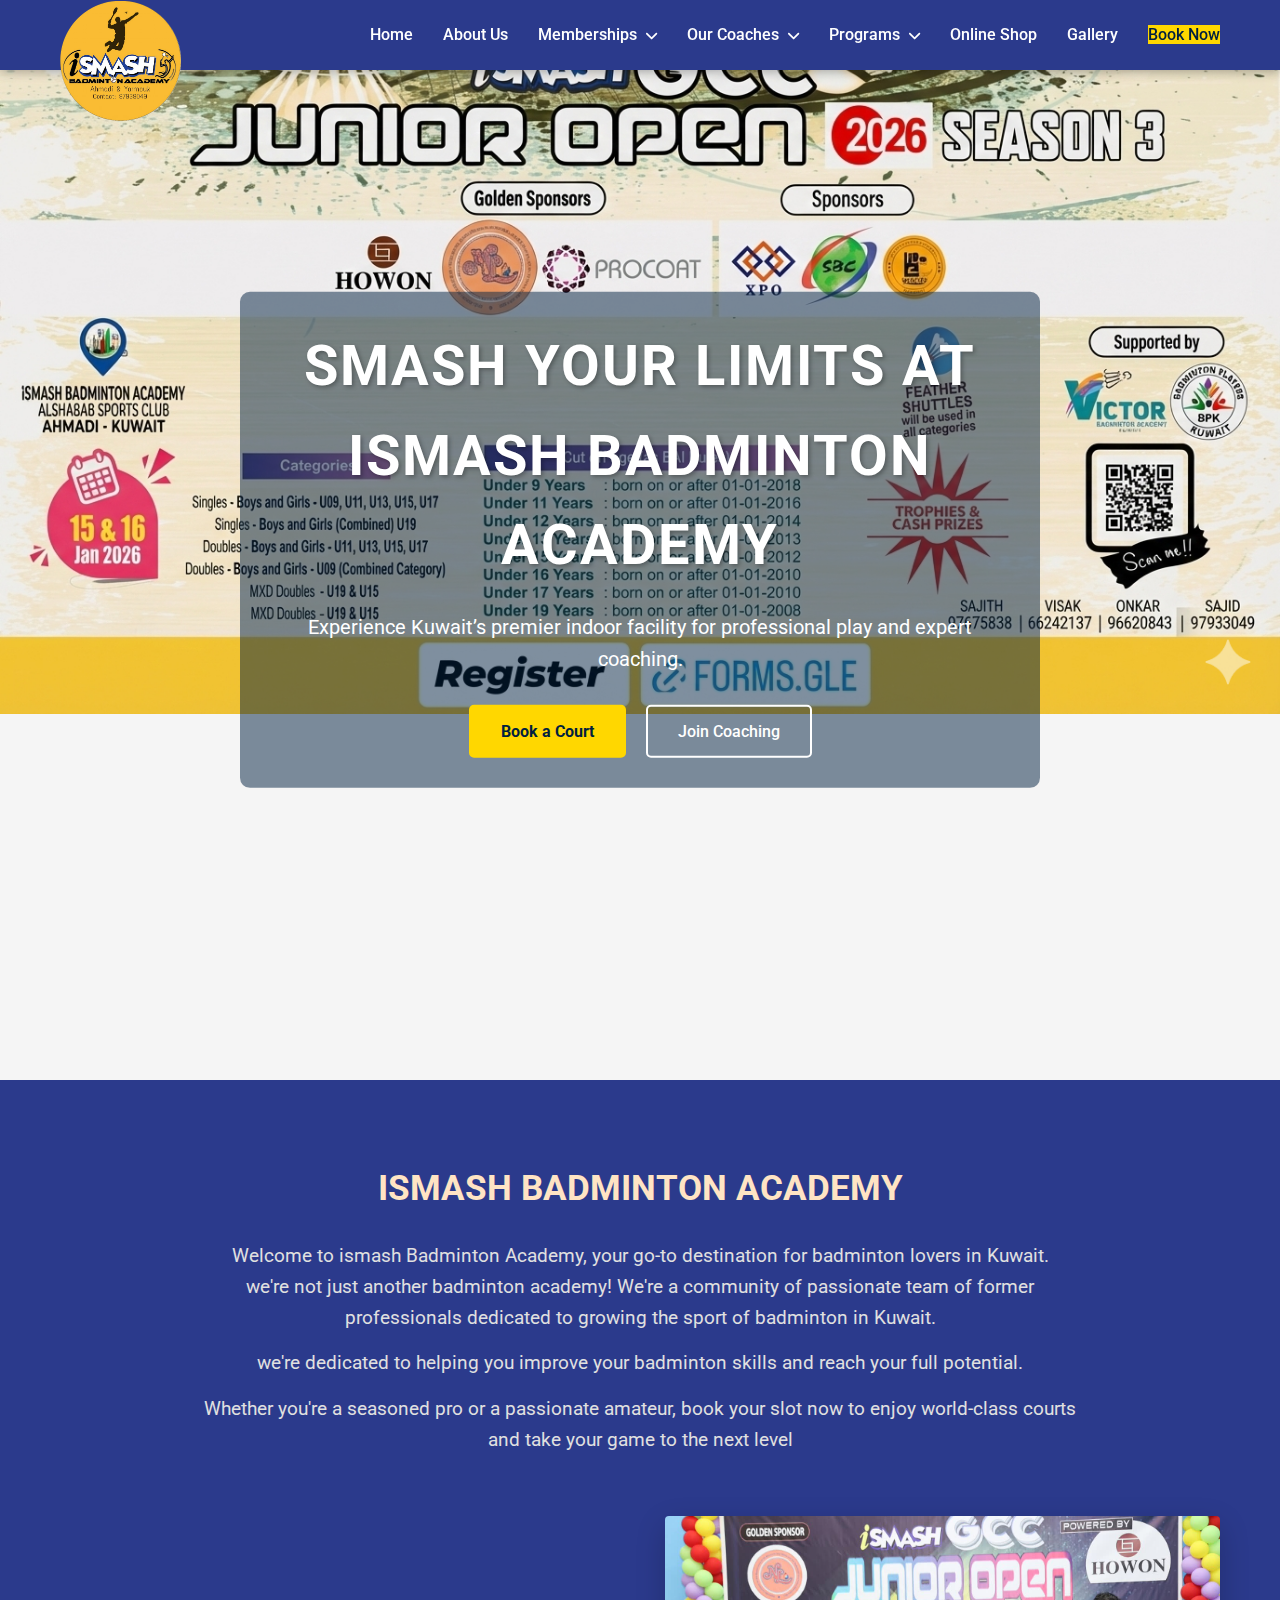
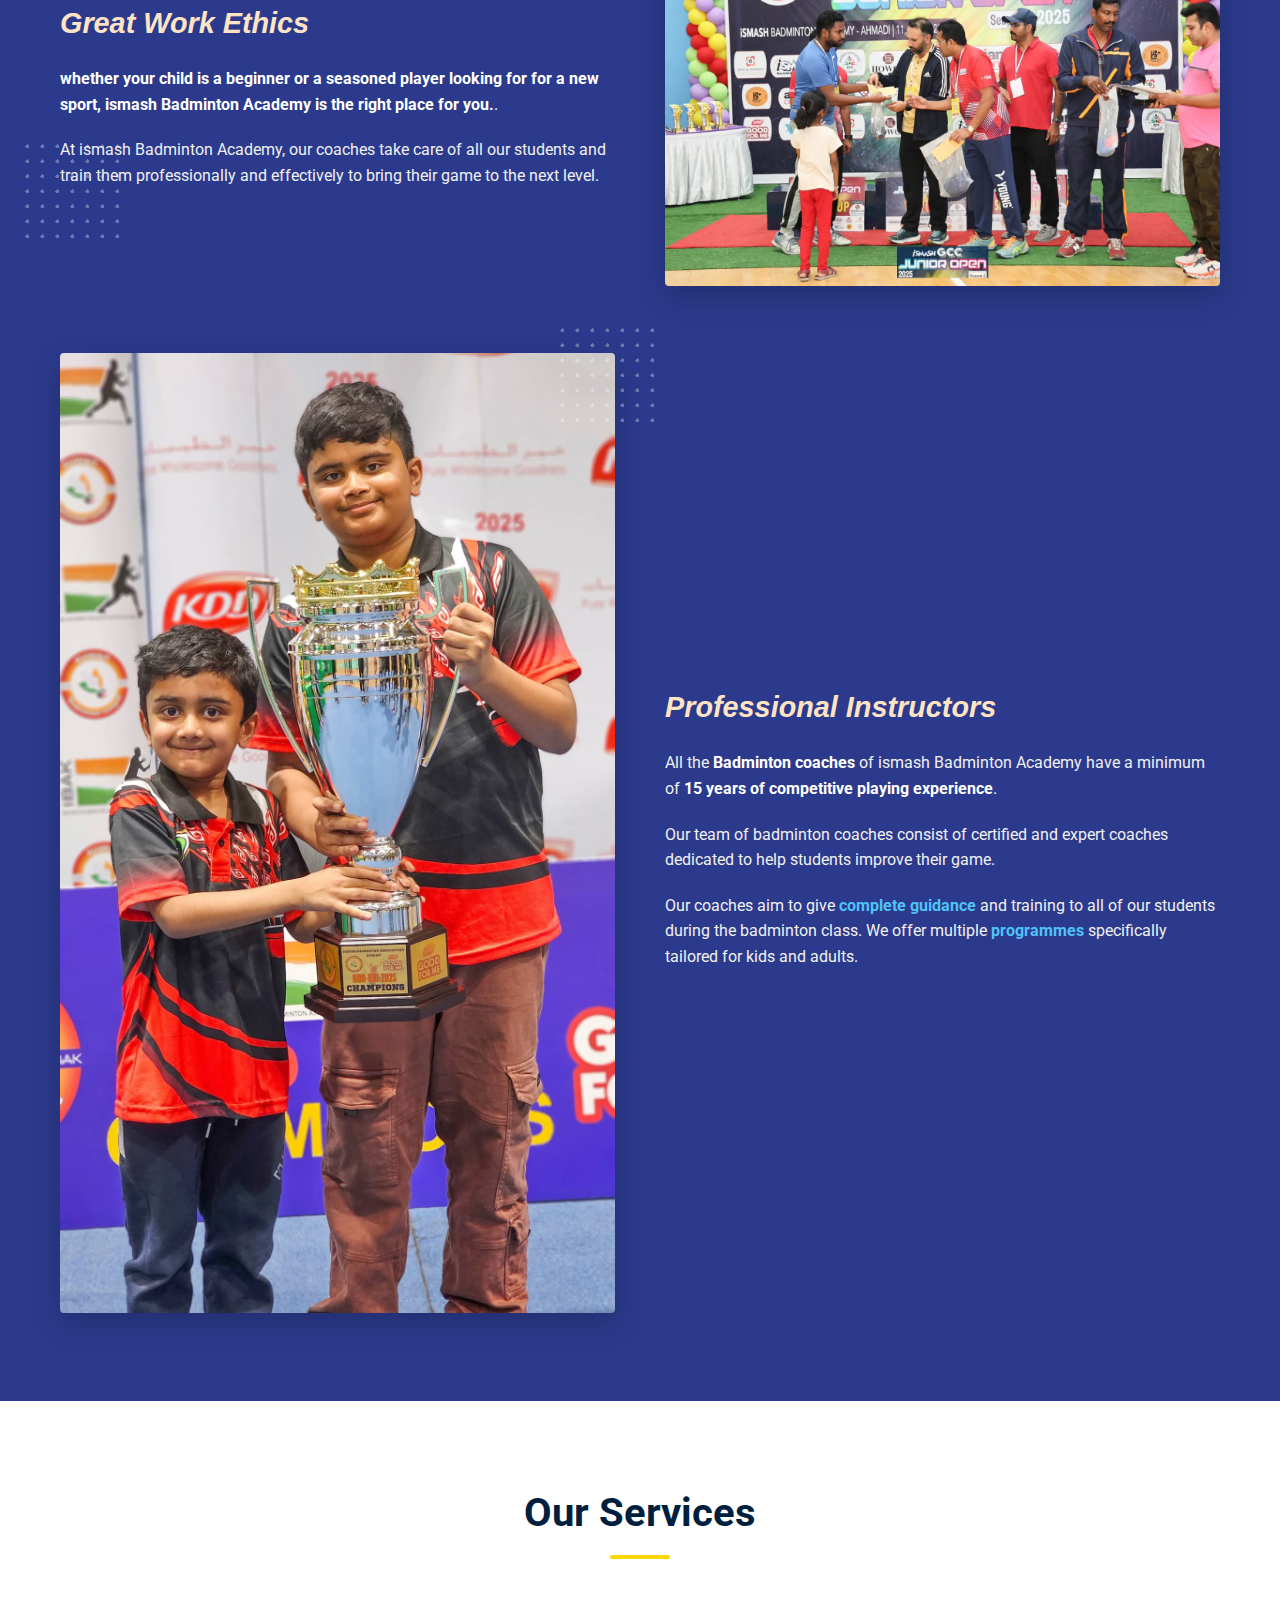
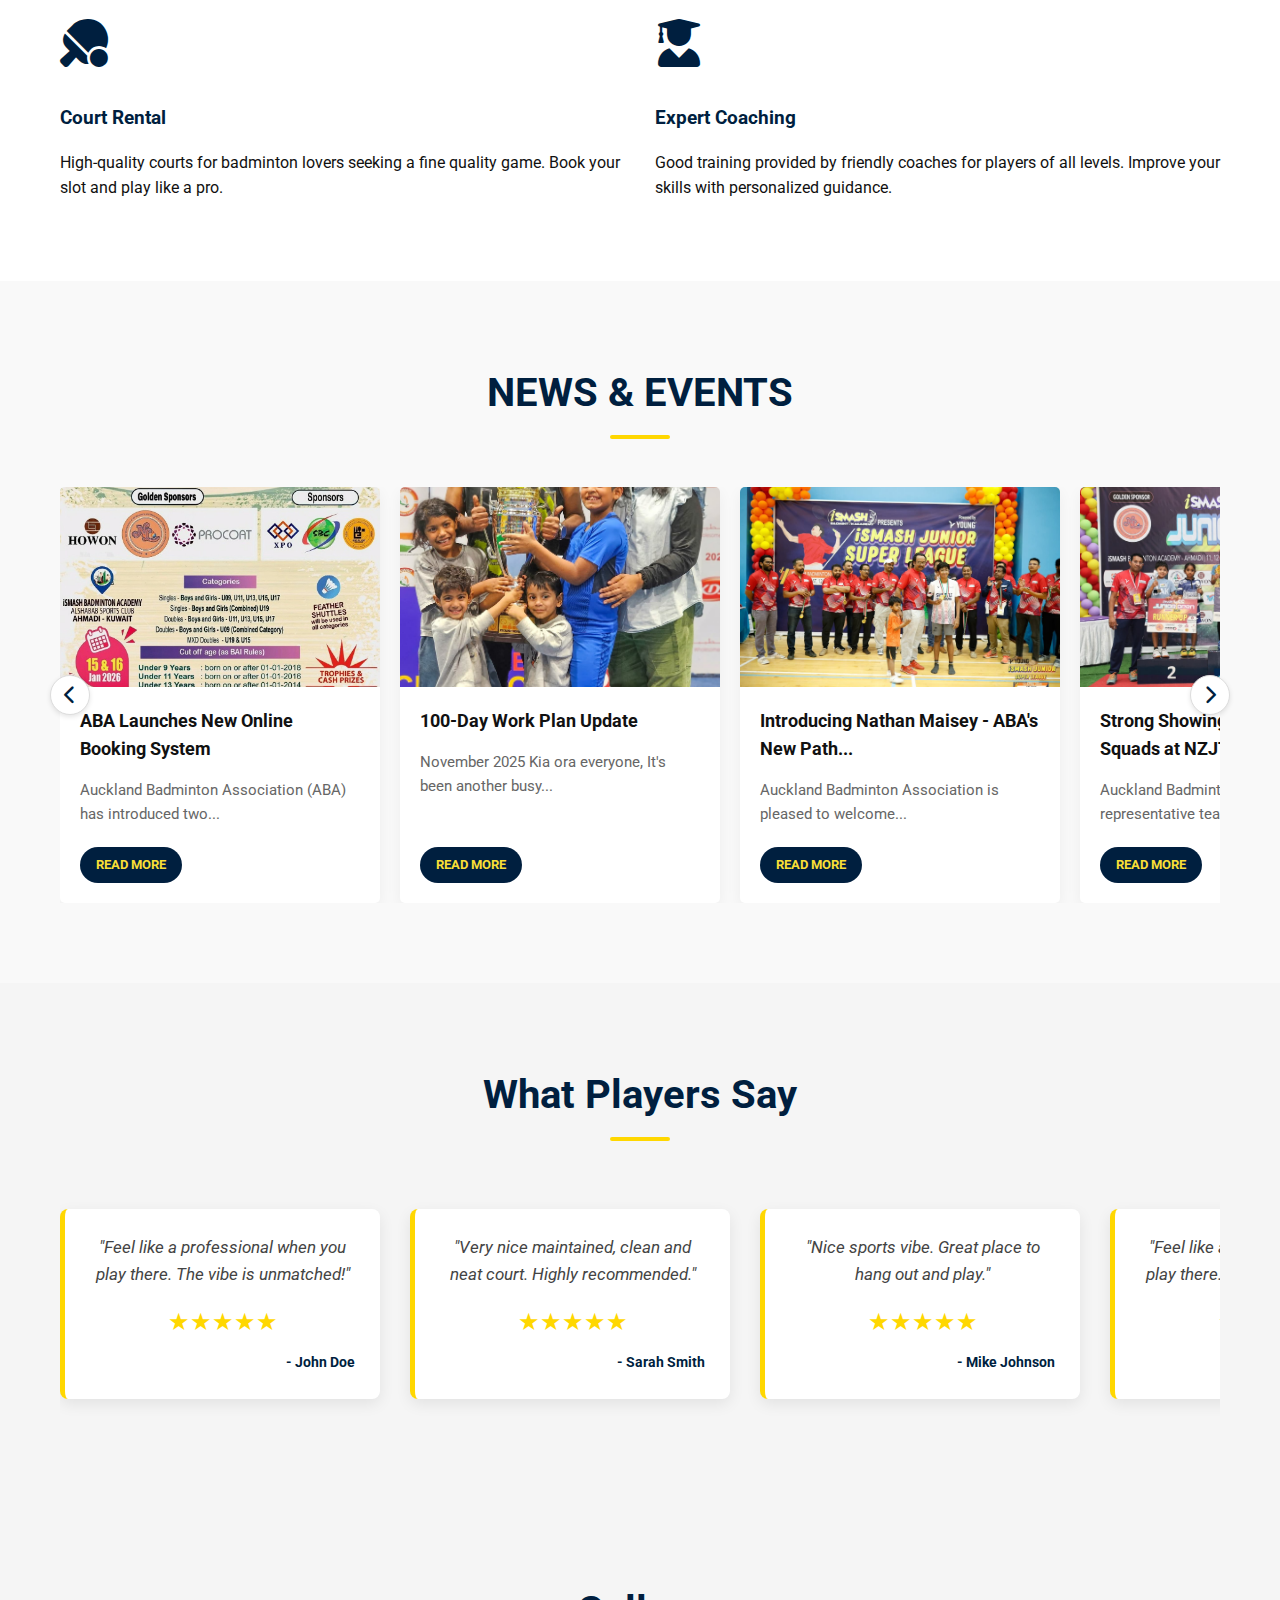
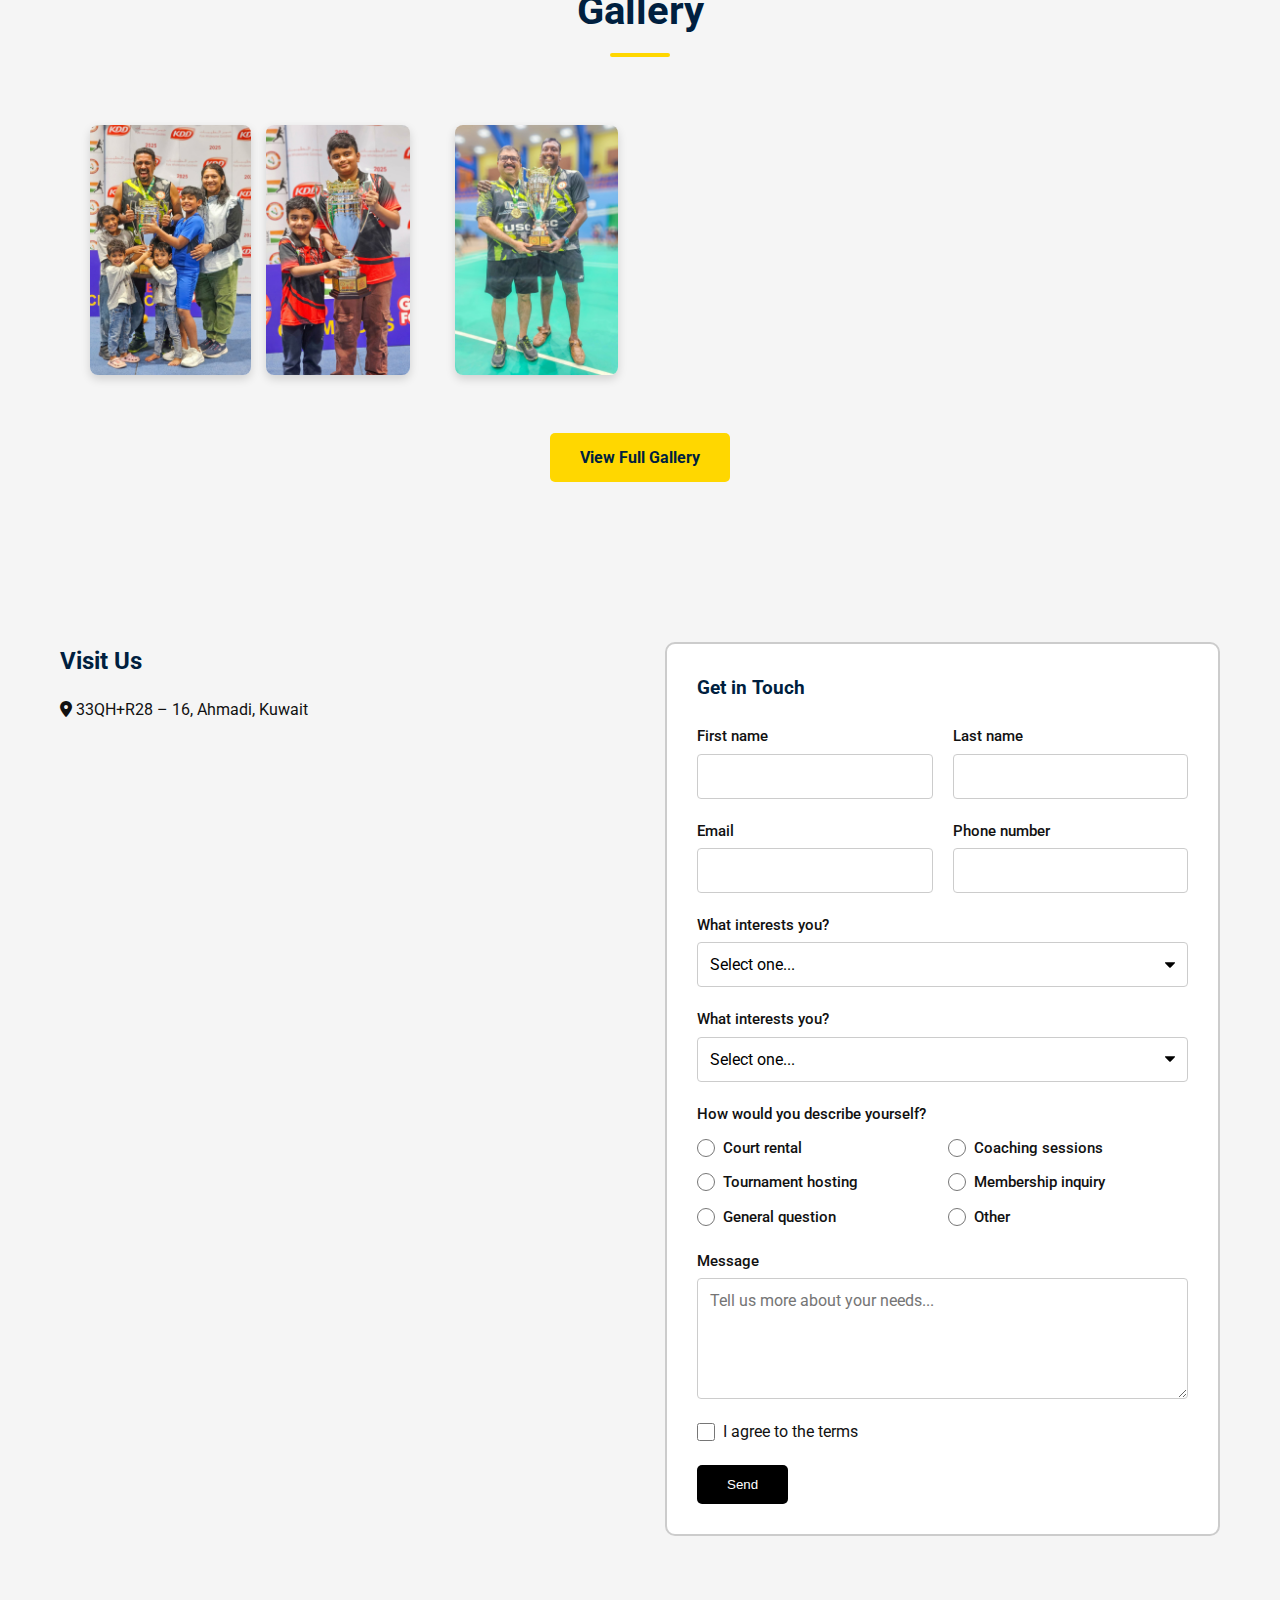
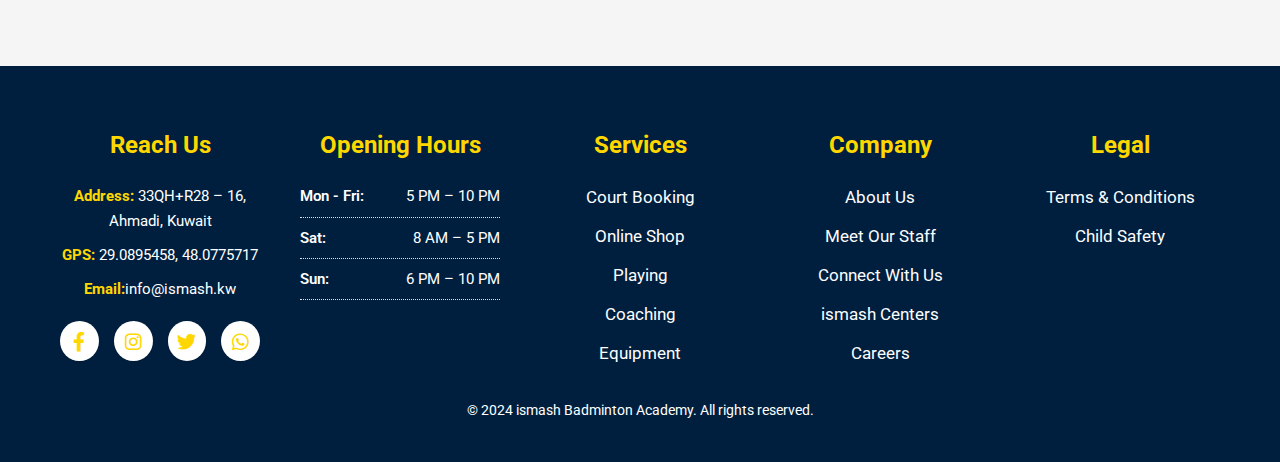
<file: index.html>
<!DOCTYPE html>
<html lang="en">

<head>
    <meta charset="UTF-8">
    <meta name="viewport" content="width=device-width, initial-scale=1.0">
    <meta name="description"
        content="Experience Kuwait’s premier indoor facility for professional play and expert coaching at ismash Badminton Academy.">
    <title>ismash Badminton Academy | Ahmadi, Kuwait</title>
    <link rel="stylesheet" href="styles/styles.css">
    <link rel="preconnect" href="https://fonts.googleapis.com">
    <link rel="preconnect" href="https://fonts.gstatic.com" crossorigin>
    <link href="https://fonts.googleapis.com/css2?family=Roboto:wght@400;500;700&display=swap" rel="stylesheet">
    <link rel="stylesheet" href="https://cdnjs.cloudflare.com/ajax/libs/font-awesome/6.0.0/css/all.min.css"
        integrity="sha512-9usAa10IRO0HhonpyAIVpjrylPvoDwiPUiKdWk5t3PyolY1cOd4DSE0Ga+ri4AuTroPR5aQvXU9xC6qOPnzFeg=="
        crossorigin="anonymous" referrerpolicy="no-referrer" />
</head>

<body>

    <!-- Navigation -->
    <nav class="navbar">
        <div class="container nav-container">
            <a href="#" class="logo">
                <img src="assets/logo/logo.png" alt="ismash Logo" height="50">
            </a>
            <div class="menu-toggle" id="mobile-menu">
                <span class="bar"></span>
                <span class="bar"></span>
                <span class="bar"></span>
            </div>
            <ul class="nav-menu">
                <li><a href="#home" class="nav-link">Home</a></li>
                <li><a href="#about Us" class="nav-link">About Us</a></li>
                <li class="dropdown">
                    <a href="#memberships" class="nav-link">Memberships <i class="fa-solid fa-chevron-down"></i></a>
                    <ul class="dropdown-menu">
                        <li><a href="#">Court Hire</a></li>
                        <li><a href="#">Juniors</a></li>
                        <li><a href="#">Seniors</a></li>
                        <li><a href="#">Masters</a></li>
                        <li><a href="#">Veterans</a></li>
                        <li><a href="#">Super-veterans</a></li>
                    </ul>
                </li>
                <li class="dropdown">
                    <a href="#our coaches" class="nav-link">Our Coaches <i class="fa-solid fa-chevron-down"></i></a>
                    <ul class="dropdown-menu">
                        <li><a href="#">Find a Coach</a></li>
                        <li><a href="#">Coach Education</a></li>
                        <li><a href="#">Join our Coaching team</a></li>
                    </ul>
                </li>
                <li class="dropdown">
                    <a href="#programs" class="nav-link">Programs <i class="fa-solid fa-chevron-down"></i></a>
                    <ul class="dropdown-menu">
                        <li><a href="#">Beginners Programmes</a></li>
                        <li><a href="#">Junior Programme</a></li>
                        <li><a href="#">Senior Programme</a></li>
                        <li><a href="#">Holiday Programme</a></li>
                        <li><a href="#">After School Programme</a></li>
                        <li><a href="#">Group Coaching</a></li>
                        <li><a href="#">Learn to play</a></li>
                    </ul>
                </li>
                <li><a href="#online shop" class="nav-link">Online Shop</a></li>
                <li><a href="gallery.html" class="nav-link">Gallery</a></li>
                <li><a href="#contact" class="nav-link btn-primary">Book Now</a></li>
            </ul>
        </div>
    </nav>

    <!-- Hero Section -->
    <header id="home" class="hero">
        <div class="hero-slider">
            <img src="assets/hero_images/hero_image1.png" class="slide active" alt="Badminton Court 1">
            <img src="assets/hero_images/hero_image2.png" class="slide" alt="Badminton Court 2">
            <img src="assets/hero_images/hero_image3.png" class="slide" alt="Badminton Court 3">
            <img src="assets/hero_images/hero_image4.jpg" class="slide" alt="Badminton Court 4">
            <img src="assets/hero_images/hero_image5.jpg" class="slide" alt="Badminton Court 5">
            <img src="assets/hero_images/hero_image6.jpg" class="slide" alt="Badminton Court 6">
        </div>
        <div class="hero-content">
            <h1>Smash Your Limits at ismash Badminton Academy</h1>
            <p>Experience Kuwait’s premier indoor facility for professional play and expert coaching.</p>
            <div class="hero-buttons">
                <a href="#contact" class="btn btn-action">Book a Court</a>
                <a href="#services" class="btn btn-outline">Join Coaching</a>
            </div>
        </div>
    </header>

    <!-- About Section -->
    <section id="about" class="section about-section-redesign">
        <div class="container">
            <div class="about-header-centered">
                <h1>ISMASH BADMINTON ACADEMY</h1>
                <p>Welcome to ismash Badminton Academy, your go-to destination for badminton lovers in Kuwait. <br>
                    we're not just another badminton academy! We're a community of passionate team of former
                    professionals dedicated to growing the sport of badminton in Kuwait.</p>
                <p>we're dedicated to helping you improve your badminton skills and reach your full potential.</p>
                <p>Whether you're a seasoned pro or a passionate amateur, book your slot now to enjoy world-class courts
                    and take your game to the next level</p>
            </div>

            <!-- Feature 1: Text Left, Image Right -->
            <div class="about-feature-row">
                <div class="about-feature-text">
                    <h3>Great Work Ethics</h3>
                    <p><strong>whether your child is a beginner or a seasoned player looking for for a new
                            sport, ismash Badminton Academy is the right place for you.</strong>.</p>
                    <p>At ismash Badminton Academy, our coaches take care of all our students and train them
                        professionally and effectively to bring their game to the next level.</p>
                    <div class="dots-decoration dots-left"></div>
                </div>
                <div class="about-feature-image">
                    <img src="assets/body_image/FB_IMG_1766795195356.jpg" alt="Training Session">
                </div>
            </div>

            <!-- Feature 2: Image Left, Text Right -->
            <div class="about-feature-row reverse-row">
                <div class="about-feature-text">
                    <h3>Professional Instructors</h3>
                    <p>All the <strong>Badminton coaches</strong> of ismash Badminton Academy have a minimum of
                        <strong>15 years of competitive playing experience</strong>.
                    </p>
                    <p>Our team of badminton coaches consist of certified and expert coaches dedicated to help students
                        improve their game.</p>
                    <p>Our coaches aim to give <span class="highlight-blue">complete guidance</span> and training to all
                        of our students during the badminton class. We offer multiple <span
                            class="highlight-blue">programmes</span> specifically tailored for kids and adults.</p>
                </div>
                <div class="about-feature-image">
                    <img src="assets/gallery/FB_IMG_1766794800564.jpg" alt="Professional Instructors">
                    <div class="dots-decoration dots-right"></div>
                </div>
            </div>
        </div>
    </section>

    <!-- Services Section -->
    <section id="services" class="section services-section">
        <div class="container">
            <h2 class="section-title">Our Services</h2>
            <div class="services-grid">
                <div class="service-card">
                    <div class="icon-box">
                        <i class="fa-solid fa-table-tennis-paddle-ball"></i>
                    </div>
                    <h3>Court Rental</h3>
                    <p>High-quality courts for badminton lovers seeking a fine quality game. Book your slot and play
                        like a pro.</p>
                </div>
                <div class="service-card">
                    <div class="icon-box">
                        <i class="fa-solid fa-user-graduate"></i>
                    </div>
                    <h3>Expert Coaching</h3>
                    <p>Good training provided by friendly coaches for players of all levels. Improve your skills with
                        personalized guidance.</p>
                </div>
            </div>
        </div>
    </section>

    <!-- News & Events Section -->
    <section id="news" class="section news-section">
        <div class="container">
            <h2 class="section-title">NEWS & EVENTS</h2>
            <div class="news-slider-wrapper">
                <button class="slider-arrow left-arrow" id="news-prev"><i class="fa-solid fa-chevron-left"></i></button>
                <div class="news-slider-container">
                    <div class="news-slider" id="news-track">
                        <!-- News Card 1 -->
                        <div class="news-card">
                            <div class="news-image">
                                <img src="assets/gallery/Screenshot_20251226-221202.jpg" alt="News Image 1">
                            </div>
                            <div class="news-content">
                                <h3>ABA Launches New Online Booking System</h3>
                                <p>Auckland Badminton Association (ABA) has introduced two...</p>
                                <a href="#" class="btn-read-more">READ MORE</a>
                            </div>
                        </div>

                        <!-- News Card 2 -->
                        <div class="news-card">
                            <div class="news-image">
                                <img src="assets/gallery/FB_IMG_1766794795348.jpg" alt="News Image 2">
                            </div>
                            <div class="news-content">
                                <h3>100-Day Work Plan Update</h3>
                                <p>November 2025 Kia ora everyone, It's been another busy...</p>
                                <a href="#" class="btn-read-more">READ MORE</a>
                            </div>
                        </div>

                        <!-- News Card 3 -->
                        <div class="news-card">
                            <div class="news-image">
                                <img src="assets/gallery/FB_IMG_1766795722424.jpg" alt="News Image 3">
                            </div>
                            <div class="news-content">
                                <h3>Introducing Nathan Maisey - ABA's New Path...</h3>
                                <p>Auckland Badminton Association is pleased to welcome...</p>
                                <a href="#" class="btn-read-more">READ MORE</a>
                            </div>
                        </div>

                        <!-- News Card 4 -->
                        <div class="news-card">
                            <div class="news-image">
                                <img src="assets/gallery/FB_IMG_1766795031875.jpg" alt="News Image 4">
                            </div>
                            <div class="news-content">
                                <h3>Strong Showing from Auckland Squads at NZJTC...</h3>
                                <p>Auckland Badminton's junior representative teams have...</p>
                                <a href="#" class="btn-read-more">READ MORE</a>
                            </div>
                        </div>
                        <!-- News Card 5 (Duplicate for scroll demo) -->
                        <div class="news-card">
                            <div class="news-image">
                                <img src="assets/gallery/FB_IMG_1766794820905.jpg" alt="News Image 5">
                            </div>
                            <div class="news-content">
                                <h3>Summer Camp Registration Open</h3>
                                <p>Join our summer camp for intensive training and fun...</p>
                                <a href="#" class="btn-read-more">READ MORE</a>
                            </div>
                        </div>
                    </div>
                </div>
                <button class="slider-arrow right-arrow" id="news-next"><i
                        class="fa-solid fa-chevron-right"></i></button>
            </div>
        </div>
    </section>



    <!-- Testimonials -->
    <section class="section testimonials-section">
        <div class="container">
            <h2 class="section-title">What Players Say</h2>
            <div class="testimonial-marquee">
                <div class="marquee-track">
                    <!-- Original Reviews -->
                    <div class="testimonial-card-item">
                        <p class="review-text">"Feel like a professional when you play there. The vibe is unmatched!"
                        </p>
                        <div class="stars">★★★★★</div>
                        <span class="reviewer">- John Doe</span>
                    </div>
                    <div class="testimonial-card-item">
                        <p class="review-text">"Very nice maintained, clean and neat court. Highly recommended."</p>
                        <div class="stars">★★★★★</div>
                        <span class="reviewer">- Sarah Smith</span>
                    </div>
                    <div class="testimonial-card-item">
                        <p class="review-text">"Nice sports vibe. Great place to hang out and play."</p>
                        <div class="stars">★★★★★</div>
                        <span class="reviewer">- Mike Johnson</span>
                    </div>
                    <!-- Duplicate for infinite scroll -->
                    <div class="testimonial-card-item">
                        <p class="review-text">"Feel like a professional when you play there. The vibe is unmatched!"
                        </p>
                        <div class="stars">★★★★★</div>
                        <span class="reviewer">- John Doe</span>
                    </div>
                    <div class="testimonial-card-item">
                        <p class="review-text">"Very nice maintained, clean and neat court. Highly recommended."</p>
                        <div class="stars">★★★★★</div>
                        <span class="reviewer">- Sarah Smith</span>
                    </div>
                    <div class="testimonial-card-item">
                        <p class="review-text">"Nice sports vibe. Great place to hang out and play."</p>
                        <div class="stars">★★★★★</div>
                        <span class="reviewer">- Mike Johnson</span>
                    </div>
                </div>
            </div>
        </div>
    </section>

    <!-- Gallery Marquee Section -->
    <section id="gallery" class="section gallery-section">
        <div class="container">
            <h2 class="section-title">Gallery</h2>
            <div class="gallery-marquee">
                <div class="gallery-track">
                    <img src="assets/gallery/FB_IMG_1766794649619.jpg" loading="lazy" alt="Gallery Image">
            <img src="assets/gallery/FB_IMG_1766794661703.jpg" loading="lazy" alt="Gallery Image">
            <img src="assets/gallery/FB_IMG_1766794795348.jpg" loading="lazy" alt="Gallery Image">
            <img src="assets/gallery/FB_IMG_1766794800564.jpg" loading="lazy" alt="Gallery Image">
            <img src="assets/gallery/FB_IMG_1766794810338.jpg" loading="lazy" alt="Gallery Image">
            <img src="assets/gallery/FB_IMG_1766794812794.jpg" loading="lazy" alt="Gallery Image">
            <img src="assets/gallery/FB_IMG_1766794820905.jpg" loading="lazy" alt="Gallery Image">
            <img src="assets/gallery/FB_IMG_1766794823824.jpg" loading="lazy" alt="Gallery Image">
            <img src="assets/gallery/FB_IMG_1766794827389.jpg" loading="lazy" alt="Gallery Image">
            <img src="assets/gallery/FB_IMG_1766794829715.jpg" loading="lazy" alt="Gallery Image">
            <img src="assets/gallery/FB_IMG_1766794832837.jpg" loading="lazy" alt="Gallery Image">
            <img src="assets/gallery/FB_IMG_1766794835781.jpg" loading="lazy" alt="Gallery Image">
            <img src="assets/gallery/FB_IMG_1766794838124.jpg" loading="lazy" alt="Gallery Image">
            <img src="assets/gallery/FB_IMG_1766794840906.jpg" loading="lazy" alt="Gallery Image">
            <img src="assets/gallery/FB_IMG_1766794843660.jpg" loading="lazy" alt="Gallery Image">
            <img src="assets/gallery/FB_IMG_1766794846647.jpg" loading="lazy" alt="Gallery Image">
            <img src="assets/gallery/FB_IMG_1766794851301.jpg" loading="lazy" alt="Gallery Image">
            <img src="assets/gallery/FB_IMG_1766794855720.jpg" loading="lazy" alt="Gallery Image">
            <img src="assets/gallery/FB_IMG_1766794861010.jpg" loading="lazy" alt="Gallery Image">
            <img src="assets/gallery/FB_IMG_1766794864634.jpg" loading="lazy" alt="Gallery Image">
            <img src="assets/gallery/FB_IMG_1766794869112.jpg" loading="lazy" alt="Gallery Image">
            <img src="assets/gallery/FB_IMG_1766794873775.jpg" loading="lazy" alt="Gallery Image">
            <img src="assets/gallery/FB_IMG_1766794877524.jpg" loading="lazy" alt="Gallery Image">
            <img src="assets/gallery/FB_IMG_1766794880281.jpg" loading="lazy" alt="Gallery Image">
            <img src="assets/gallery/FB_IMG_1766794883568.jpg" loading="lazy" alt="Gallery Image">
            <img src="assets/gallery/FB_IMG_1766794886210.jpg" loading="lazy" alt="Gallery Image">
            <img src="assets/gallery/FB_IMG_1766794889589.jpg" loading="lazy" alt="Gallery Image">
            <img src="assets/gallery/FB_IMG_1766794892454.jpg" loading="lazy" alt="Gallery Image">
            <img src="assets/gallery/FB_IMG_1766794896807.jpg" loading="lazy" alt="Gallery Image">
            <img src="assets/gallery/FB_IMG_1766794899804.jpg" loading="lazy" alt="Gallery Image">
            <img src="assets/gallery/FB_IMG_1766794902406.jpg" loading="lazy" alt="Gallery Image">
            <img src="assets/gallery/FB_IMG_1766794906348.jpg" loading="lazy" alt="Gallery Image">
            <img src="assets/gallery/FB_IMG_1766794911268.jpg" loading="lazy" alt="Gallery Image">
            <img src="assets/gallery/FB_IMG_1766794912424.jpg" loading="lazy" alt="Gallery Image">
            <img src="assets/gallery/FB_IMG_1766794914703.jpg" loading="lazy" alt="Gallery Image">
            <img src="assets/gallery/FB_IMG_1766794917294.jpg" loading="lazy" alt="Gallery Image">
            <img src="assets/gallery/FB_IMG_1766794919007.jpg" loading="lazy" alt="Gallery Image">
            <img src="assets/gallery/FB_IMG_1766794921523.jpg" loading="lazy" alt="Gallery Image">
            <img src="assets/gallery/FB_IMG_1766794924518.jpg" loading="lazy" alt="Gallery Image">
            <img src="assets/gallery/FB_IMG_1766794927230.jpg" loading="lazy" alt="Gallery Image">
            <img src="assets/gallery/FB_IMG_1766794931685.jpg" loading="lazy" alt="Gallery Image">
            <img src="assets/gallery/FB_IMG_1766794934429.jpg" loading="lazy" alt="Gallery Image">
            <img src="assets/gallery/FB_IMG_1766794937874.jpg" loading="lazy" alt="Gallery Image">
            <img src="assets/gallery/FB_IMG_1766794941324.jpg" loading="lazy" alt="Gallery Image">
            <img src="assets/gallery/FB_IMG_1766794943319.jpg" loading="lazy" alt="Gallery Image">
            <img src="assets/gallery/FB_IMG_1766794945786.jpg" loading="lazy" alt="Gallery Image">
            <img src="assets/gallery/FB_IMG_1766794948403.jpg" loading="lazy" alt="Gallery Image">
            <img src="assets/gallery/FB_IMG_1766794953663.jpg" loading="lazy" alt="Gallery Image">
            <img src="assets/gallery/FB_IMG_1766794958187.jpg" loading="lazy" alt="Gallery Image">
            <img src="assets/gallery/FB_IMG_1766794961419.jpg" loading="lazy" alt="Gallery Image">
            <img src="assets/gallery/FB_IMG_1766794963654.jpg" loading="lazy" alt="Gallery Image">
            <img src="assets/gallery/FB_IMG_1766794966198.jpg" loading="lazy" alt="Gallery Image">
            <img src="assets/gallery/FB_IMG_1766794968807.jpg" loading="lazy" alt="Gallery Image">
            <img src="assets/gallery/FB_IMG_1766794971236.jpg" loading="lazy" alt="Gallery Image">
            <img src="assets/gallery/FB_IMG_1766794973472.jpg" loading="lazy" alt="Gallery Image">
            <img src="assets/gallery/FB_IMG_1766794976070.jpg" loading="lazy" alt="Gallery Image">
            <img src="assets/gallery/FB_IMG_1766794980347.jpg" loading="lazy" alt="Gallery Image">
            <img src="assets/gallery/FB_IMG_1766794983115.jpg" loading="lazy" alt="Gallery Image">
            <img src="assets/gallery/FB_IMG_1766794985744.jpg" loading="lazy" alt="Gallery Image">
            <img src="assets/gallery/FB_IMG_1766794988131.jpg" loading="lazy" alt="Gallery Image">
            <img src="assets/gallery/FB_IMG_1766794990794.jpg" loading="lazy" alt="Gallery Image">
            <img src="assets/gallery/FB_IMG_1766794993046.jpg" loading="lazy" alt="Gallery Image">
            <img src="assets/gallery/FB_IMG_1766794998329.jpg" loading="lazy" alt="Gallery Image">
            <img src="assets/gallery/FB_IMG_1766794999948.jpg" loading="lazy" alt="Gallery Image">
            <img src="assets/gallery/FB_IMG_1766795002456.jpg" loading="lazy" alt="Gallery Image">
            <img src="assets/gallery/FB_IMG_1766795004793.jpg" loading="lazy" alt="Gallery Image">
            <img src="assets/gallery/FB_IMG_1766795007452.jpg" loading="lazy" alt="Gallery Image">
            <img src="assets/gallery/FB_IMG_1766795009788.jpg" loading="lazy" alt="Gallery Image">
            <img src="assets/gallery/FB_IMG_1766795012169.jpg" loading="lazy" alt="Gallery Image">
            <img src="assets/gallery/FB_IMG_1766795014744.jpg" loading="lazy" alt="Gallery Image">
            <img src="assets/gallery/FB_IMG_1766795017452.jpg" loading="lazy" alt="Gallery Image">
            <img src="assets/gallery/FB_IMG_1766795020271.jpg" loading="lazy" alt="Gallery Image">
            <img src="assets/gallery/FB_IMG_1766795024570.jpg" loading="lazy" alt="Gallery Image">
            <img src="assets/gallery/FB_IMG_1766795026856.jpg" loading="lazy" alt="Gallery Image">
            <img src="assets/gallery/FB_IMG_1766795029173.jpg" loading="lazy" alt="Gallery Image">
            <img src="assets/gallery/FB_IMG_1766795031875.jpg" loading="lazy" alt="Gallery Image">
            <img src="assets/gallery/FB_IMG_1766795034472.jpg" loading="lazy" alt="Gallery Image">
            <img src="assets/gallery/FB_IMG_1766795036970.jpg" loading="lazy" alt="Gallery Image">
            <img src="assets/gallery/FB_IMG_1766795039347.jpg" loading="lazy" alt="Gallery Image">
            <img src="assets/gallery/FB_IMG_1766795041264.jpg" loading="lazy" alt="Gallery Image">
            <img src="assets/gallery/FB_IMG_1766795043917.jpg" loading="lazy" alt="Gallery Image">
            <img src="assets/gallery/FB_IMG_1766795046178.jpg" loading="lazy" alt="Gallery Image">
            <img src="assets/gallery/FB_IMG_1766795047928.jpg" loading="lazy" alt="Gallery Image">
            <img src="assets/gallery/FB_IMG_1766795050092.jpg" loading="lazy" alt="Gallery Image">
            <img src="assets/gallery/FB_IMG_1766795052381.jpg" loading="lazy" alt="Gallery Image">
            <img src="assets/gallery/FB_IMG_1766795054669.jpg" loading="lazy" alt="Gallery Image">
            <img src="assets/gallery/FB_IMG_1766795057078.jpg" loading="lazy" alt="Gallery Image">
            <img src="assets/gallery/FB_IMG_1766795063697.jpg" loading="lazy" alt="Gallery Image">
            <img src="assets/gallery/FB_IMG_1766795067004.jpg" loading="lazy" alt="Gallery Image">
            <img src="assets/gallery/FB_IMG_1766795069691.jpg" loading="lazy" alt="Gallery Image">
            <img src="assets/gallery/FB_IMG_1766795073234.jpg" loading="lazy" alt="Gallery Image">
            <img src="assets/gallery/FB_IMG_1766795074651.jpg" loading="lazy" alt="Gallery Image">
            <img src="assets/gallery/FB_IMG_1766795078449.jpg" loading="lazy" alt="Gallery Image">
            <img src="assets/gallery/FB_IMG_1766795080441.jpg" loading="lazy" alt="Gallery Image">
            <img src="assets/gallery/FB_IMG_1766795083897.jpg" loading="lazy" alt="Gallery Image">
            <img src="assets/gallery/FB_IMG_1766795086265.jpg" loading="lazy" alt="Gallery Image">
            <img src="assets/gallery/FB_IMG_1766795089357.jpg" loading="lazy" alt="Gallery Image">
            <img src="assets/gallery/FB_IMG_1766795091575.jpg" loading="lazy" alt="Gallery Image">
            <img src="assets/gallery/FB_IMG_1766795093727.jpg" loading="lazy" alt="Gallery Image">
            <img src="assets/gallery/FB_IMG_1766795097315.jpg" loading="lazy" alt="Gallery Image">
            <img src="assets/gallery/FB_IMG_1766795099562.jpg" loading="lazy" alt="Gallery Image">
            <img src="assets/gallery/FB_IMG_1766795102776.jpg" loading="lazy" alt="Gallery Image">
            <img src="assets/gallery/FB_IMG_1766795105892.jpg" loading="lazy" alt="Gallery Image">
            <img src="assets/gallery/FB_IMG_1766795109411.jpg" loading="lazy" alt="Gallery Image">
            <img src="assets/gallery/FB_IMG_1766795111179.jpg" loading="lazy" alt="Gallery Image">
            <img src="assets/gallery/FB_IMG_1766795116219.jpg" loading="lazy" alt="Gallery Image">
            <img src="assets/gallery/FB_IMG_1766795130748.jpg" loading="lazy" alt="Gallery Image">
            <img src="assets/gallery/FB_IMG_1766795136666.jpg" loading="lazy" alt="Gallery Image">
            <img src="assets/gallery/FB_IMG_1766795139871.jpg" loading="lazy" alt="Gallery Image">
            <img src="assets/gallery/FB_IMG_1766795141770.jpg" loading="lazy" alt="Gallery Image">
            <img src="assets/gallery/FB_IMG_1766795144651.jpg" loading="lazy" alt="Gallery Image">
            <img src="assets/gallery/FB_IMG_1766795195356.jpg" loading="lazy" alt="Gallery Image">
            <img src="assets/gallery/FB_IMG_1766795198332.jpg" loading="lazy" alt="Gallery Image">
            <img src="assets/gallery/FB_IMG_1766795200606.jpg" loading="lazy" alt="Gallery Image">
            <img src="assets/gallery/FB_IMG_1766795203422.jpg" loading="lazy" alt="Gallery Image">
            <img src="assets/gallery/FB_IMG_1766795205621.jpg" loading="lazy" alt="Gallery Image">
            <img src="assets/gallery/FB_IMG_1766795213916.jpg" loading="lazy" alt="Gallery Image">
            <img src="assets/gallery/FB_IMG_1766795230720.jpg" loading="lazy" alt="Gallery Image">
            <img src="assets/gallery/FB_IMG_1766795240275.jpg" loading="lazy" alt="Gallery Image">
            <img src="assets/gallery/FB_IMG_1766795247925.jpg" loading="lazy" alt="Gallery Image">
            <img src="assets/gallery/FB_IMG_1766795250579.jpg" loading="lazy" alt="Gallery Image">
            <img src="assets/gallery/FB_IMG_1766795253704.jpg" loading="lazy" alt="Gallery Image">
            <img src="assets/gallery/FB_IMG_1766795259240.jpg" loading="lazy" alt="Gallery Image">
            <img src="assets/gallery/FB_IMG_1766795263160.jpg" loading="lazy" alt="Gallery Image">
            <img src="assets/gallery/FB_IMG_1766795272217.jpg" loading="lazy" alt="Gallery Image">
            <img src="assets/gallery/FB_IMG_1766795275994.jpg" loading="lazy" alt="Gallery Image">
            <img src="assets/gallery/FB_IMG_1766795277720.jpg" loading="lazy" alt="Gallery Image">
            <img src="assets/gallery/FB_IMG_1766795280909.jpg" loading="lazy" alt="Gallery Image">
            <img src="assets/gallery/FB_IMG_1766795283552.jpg" loading="lazy" alt="Gallery Image">
            <img src="assets/gallery/FB_IMG_1766795286217.jpg" loading="lazy" alt="Gallery Image">
            <img src="assets/gallery/FB_IMG_1766795289313.jpg" loading="lazy" alt="Gallery Image">
            <img src="assets/gallery/FB_IMG_1766795291414.jpg" loading="lazy" alt="Gallery Image">
            <img src="assets/gallery/FB_IMG_1766795293838.jpg" loading="lazy" alt="Gallery Image">
            <img src="assets/gallery/FB_IMG_1766795296830.jpg" loading="lazy" alt="Gallery Image">
            <img src="assets/gallery/FB_IMG_1766795299338.jpg" loading="lazy" alt="Gallery Image">
            <img src="assets/gallery/FB_IMG_1766795317887.jpg" loading="lazy" alt="Gallery Image">
            <img src="assets/gallery/FB_IMG_1766795321689.jpg" loading="lazy" alt="Gallery Image">
            <img src="assets/gallery/FB_IMG_1766795324223.jpg" loading="lazy" alt="Gallery Image">
            <img src="assets/gallery/FB_IMG_1766795329281.jpg" loading="lazy" alt="Gallery Image">
            <img src="assets/gallery/FB_IMG_1766795332350.jpg" loading="lazy" alt="Gallery Image">
            <img src="assets/gallery/FB_IMG_1766795336978.jpg" loading="lazy" alt="Gallery Image">
            <img src="assets/gallery/FB_IMG_1766795346392.jpg" loading="lazy" alt="Gallery Image">
            <img src="assets/gallery/FB_IMG_1766795352529.jpg" loading="lazy" alt="Gallery Image">
            <img src="assets/gallery/FB_IMG_1766795437750.jpg" loading="lazy" alt="Gallery Image">
            <img src="assets/gallery/FB_IMG_1766795444457.jpg" loading="lazy" alt="Gallery Image">
            <img src="assets/gallery/FB_IMG_1766795448471.jpg" loading="lazy" alt="Gallery Image">
            <img src="assets/gallery/FB_IMG_1766795455680.jpg" loading="lazy" alt="Gallery Image">
            <img src="assets/gallery/FB_IMG_1766795464305.jpg" loading="lazy" alt="Gallery Image">
            <img src="assets/gallery/FB_IMG_1766795467347.jpg" loading="lazy" alt="Gallery Image">
            <img src="assets/gallery/FB_IMG_1766795470278.jpg" loading="lazy" alt="Gallery Image">
            <img src="assets/gallery/FB_IMG_1766795475300.jpg" loading="lazy" alt="Gallery Image">
            <img src="assets/gallery/FB_IMG_1766795481839.jpg" loading="lazy" alt="Gallery Image">
            <img src="assets/gallery/FB_IMG_1766795489882.jpg" loading="lazy" alt="Gallery Image">
            <img src="assets/gallery/FB_IMG_1766795492750.jpg" loading="lazy" alt="Gallery Image">
            <img src="assets/gallery/FB_IMG_1766795495038.jpg" loading="lazy" alt="Gallery Image">
            <img src="assets/gallery/FB_IMG_1766795497683.jpg" loading="lazy" alt="Gallery Image">
            <img src="assets/gallery/FB_IMG_1766795499810.jpg" loading="lazy" alt="Gallery Image">
            <img src="assets/gallery/FB_IMG_1766795502014.jpg" loading="lazy" alt="Gallery Image">
            <img src="assets/gallery/FB_IMG_1766795504388.jpg" loading="lazy" alt="Gallery Image">
            <img src="assets/gallery/FB_IMG_1766795519330.jpg" loading="lazy" alt="Gallery Image">
            <img src="assets/gallery/FB_IMG_1766795528445.jpg" loading="lazy" alt="Gallery Image">
            <img src="assets/gallery/FB_IMG_1766795531001.jpg" loading="lazy" alt="Gallery Image">
            <img src="assets/gallery/FB_IMG_1766795541325.jpg" loading="lazy" alt="Gallery Image">
            <img src="assets/gallery/FB_IMG_1766795543788.jpg" loading="lazy" alt="Gallery Image">
            <img src="assets/gallery/FB_IMG_1766795548358.jpg" loading="lazy" alt="Gallery Image">
            <img src="assets/gallery/FB_IMG_1766795552217.jpg" loading="lazy" alt="Gallery Image">
            <img src="assets/gallery/FB_IMG_1766795557228.jpg" loading="lazy" alt="Gallery Image">
            <img src="assets/gallery/FB_IMG_1766795561430.jpg" loading="lazy" alt="Gallery Image">
            <img src="assets/gallery/FB_IMG_1766795565181.jpg" loading="lazy" alt="Gallery Image">
            <img src="assets/gallery/FB_IMG_1766795567806.jpg" loading="lazy" alt="Gallery Image">
            <img src="assets/gallery/FB_IMG_1766795570501.jpg" loading="lazy" alt="Gallery Image">
            <img src="assets/gallery/FB_IMG_1766795575186.jpg" loading="lazy" alt="Gallery Image">
            <img src="assets/gallery/FB_IMG_1766795577379.jpg" loading="lazy" alt="Gallery Image">
            <img src="assets/gallery/FB_IMG_1766795580392.jpg" loading="lazy" alt="Gallery Image">
            <img src="assets/gallery/FB_IMG_1766795585639.jpg" loading="lazy" alt="Gallery Image">
            <img src="assets/gallery/FB_IMG_1766795588383.jpg" loading="lazy" alt="Gallery Image">
            <img src="assets/gallery/FB_IMG_1766795593052.jpg" loading="lazy" alt="Gallery Image">
            <img src="assets/gallery/FB_IMG_1766795596241.jpg" loading="lazy" alt="Gallery Image">
            <img src="assets/gallery/FB_IMG_1766795602325.jpg" loading="lazy" alt="Gallery Image">
            <img src="assets/gallery/FB_IMG_1766795606515.jpg" loading="lazy" alt="Gallery Image">
            <img src="assets/gallery/FB_IMG_1766795609811.jpg" loading="lazy" alt="Gallery Image">
            <img src="assets/gallery/FB_IMG_1766795612608.jpg" loading="lazy" alt="Gallery Image">
            <img src="assets/gallery/FB_IMG_1766795614454.jpg" loading="lazy" alt="Gallery Image">
            <img src="assets/gallery/FB_IMG_1766795616918.jpg" loading="lazy" alt="Gallery Image">
            <img src="assets/gallery/FB_IMG_1766795621674.jpg" loading="lazy" alt="Gallery Image">
            <img src="assets/gallery/FB_IMG_1766795624307.jpg" loading="lazy" alt="Gallery Image">
            <img src="assets/gallery/FB_IMG_1766795627011.jpg" loading="lazy" alt="Gallery Image">
            <img src="assets/gallery/FB_IMG_1766795629632.jpg" loading="lazy" alt="Gallery Image">
            <img src="assets/gallery/FB_IMG_1766795636432.jpg" loading="lazy" alt="Gallery Image">
            <img src="assets/gallery/FB_IMG_1766795639463.jpg" loading="lazy" alt="Gallery Image">
            <img src="assets/gallery/FB_IMG_1766795642147.jpg" loading="lazy" alt="Gallery Image">
            <img src="assets/gallery/FB_IMG_1766795645086.jpg" loading="lazy" alt="Gallery Image">
            <img src="assets/gallery/FB_IMG_1766795647717.jpg" loading="lazy" alt="Gallery Image">
            <img src="assets/gallery/FB_IMG_1766795651450.jpg" loading="lazy" alt="Gallery Image">
            <img src="assets/gallery/FB_IMG_1766795654663.jpg" loading="lazy" alt="Gallery Image">
            <img src="assets/gallery/FB_IMG_1766795657308.jpg" loading="lazy" alt="Gallery Image">
            <img src="assets/gallery/FB_IMG_1766795660438.jpg" loading="lazy" alt="Gallery Image">
            <img src="assets/gallery/FB_IMG_1766795663505.jpg" loading="lazy" alt="Gallery Image">
            <img src="assets/gallery/FB_IMG_1766795667696.jpg" loading="lazy" alt="Gallery Image">
            <img src="assets/gallery/FB_IMG_1766795674520.jpg" loading="lazy" alt="Gallery Image">
            <img src="assets/gallery/FB_IMG_1766795677478.jpg" loading="lazy" alt="Gallery Image">
            <img src="assets/gallery/FB_IMG_1766795680379.jpg" loading="lazy" alt="Gallery Image">
            <img src="assets/gallery/FB_IMG_1766795683542.jpg" loading="lazy" alt="Gallery Image">
            <img src="assets/gallery/FB_IMG_1766795686807.jpg" loading="lazy" alt="Gallery Image">
            <img src="assets/gallery/FB_IMG_1766795688768.jpg" loading="lazy" alt="Gallery Image">
            <img src="assets/gallery/FB_IMG_1766795693022.jpg" loading="lazy" alt="Gallery Image">
            <img src="assets/gallery/FB_IMG_1766795697340.jpg" loading="lazy" alt="Gallery Image">
            <img src="assets/gallery/FB_IMG_1766795702487.jpg" loading="lazy" alt="Gallery Image">
            <img src="assets/gallery/FB_IMG_1766795711470.jpg" loading="lazy" alt="Gallery Image">
            <img src="assets/gallery/FB_IMG_1766795714004.jpg" loading="lazy" alt="Gallery Image">
            <img src="assets/gallery/FB_IMG_1766795717034.jpg" loading="lazy" alt="Gallery Image">
            <img src="assets/gallery/FB_IMG_1766795722424.jpg" loading="lazy" alt="Gallery Image">
            <img src="assets/gallery/FB_IMG_1766795732222.jpg" loading="lazy" alt="Gallery Image">
            <img src="assets/gallery/FB_IMG_1766795739739.jpg" loading="lazy" alt="Gallery Image">
            <img src="assets/gallery/FB_IMG_1766795750740.jpg" loading="lazy" alt="Gallery Image">
            <img src="assets/gallery/FB_IMG_1766795754858.jpg" loading="lazy" alt="Gallery Image">
            <img src="assets/gallery/FB_IMG_1766795761340.jpg" loading="lazy" alt="Gallery Image">
            <img src="assets/gallery/FB_IMG_1766795764662.jpg" loading="lazy" alt="Gallery Image">
            <img src="assets/gallery/FB_IMG_1766795770966.jpg" loading="lazy" alt="Gallery Image">
            <img src="assets/gallery/FB_IMG_1766795775817.jpg" loading="lazy" alt="Gallery Image">
            <img src="assets/gallery/FB_IMG_1766795830621.jpg" loading="lazy" alt="Gallery Image">
            <img src="assets/gallery/FB_IMG_1766795838161.jpg" loading="lazy" alt="Gallery Image">
            <img src="assets/gallery/FB_IMG_1766795858664.jpg" loading="lazy" alt="Gallery Image">
            <img src="assets/gallery/FB_IMG_1766795877019.jpg" loading="lazy" alt="Gallery Image">
            <img src="assets/gallery/FB_IMG_1766795893761.jpg" loading="lazy" alt="Gallery Image">
            <img src="assets/gallery/FB_IMG_1766795900746.jpg" loading="lazy" alt="Gallery Image">
            <img src="assets/gallery/FB_IMG_1766795903021.jpg" loading="lazy" alt="Gallery Image">
            <img src="assets/gallery/FB_IMG_1766795906962.jpg" loading="lazy" alt="Gallery Image">
            <img src="assets/gallery/Screenshot_20251226-221202.jpg" loading="lazy" alt="Gallery Image">
            <img src="assets/gallery/FB_IMG_1766794649619.jpg" loading="lazy" alt="Gallery Image">
            <img src="assets/gallery/FB_IMG_1766794661703.jpg" loading="lazy" alt="Gallery Image">
            <img src="assets/gallery/FB_IMG_1766794795348.jpg" loading="lazy" alt="Gallery Image">
            <img src="assets/gallery/FB_IMG_1766794800564.jpg" loading="lazy" alt="Gallery Image">
            <img src="assets/gallery/FB_IMG_1766794810338.jpg" loading="lazy" alt="Gallery Image">
            <img src="assets/gallery/FB_IMG_1766794812794.jpg" loading="lazy" alt="Gallery Image">
            <img src="assets/gallery/FB_IMG_1766794820905.jpg" loading="lazy" alt="Gallery Image">
            <img src="assets/gallery/FB_IMG_1766794823824.jpg" loading="lazy" alt="Gallery Image">
            <img src="assets/gallery/FB_IMG_1766794827389.jpg" loading="lazy" alt="Gallery Image">
            <img src="assets/gallery/FB_IMG_1766794829715.jpg" loading="lazy" alt="Gallery Image">
            <img src="assets/gallery/FB_IMG_1766794832837.jpg" loading="lazy" alt="Gallery Image">
            <img src="assets/gallery/FB_IMG_1766794835781.jpg" loading="lazy" alt="Gallery Image">
            <img src="assets/gallery/FB_IMG_1766794838124.jpg" loading="lazy" alt="Gallery Image">
            <img src="assets/gallery/FB_IMG_1766794840906.jpg" loading="lazy" alt="Gallery Image">
            <img src="assets/gallery/FB_IMG_1766794843660.jpg" loading="lazy" alt="Gallery Image">
            <img src="assets/gallery/FB_IMG_1766794846647.jpg" loading="lazy" alt="Gallery Image">
            <img src="assets/gallery/FB_IMG_1766794851301.jpg" loading="lazy" alt="Gallery Image">
            <img src="assets/gallery/FB_IMG_1766794855720.jpg" loading="lazy" alt="Gallery Image">
            <img src="assets/gallery/FB_IMG_1766794861010.jpg" loading="lazy" alt="Gallery Image">
            <img src="assets/gallery/FB_IMG_1766794864634.jpg" loading="lazy" alt="Gallery Image">
            <img src="assets/gallery/FB_IMG_1766794869112.jpg" loading="lazy" alt="Gallery Image">
            <img src="assets/gallery/FB_IMG_1766794873775.jpg" loading="lazy" alt="Gallery Image">
            <img src="assets/gallery/FB_IMG_1766794877524.jpg" loading="lazy" alt="Gallery Image">
            <img src="assets/gallery/FB_IMG_1766794880281.jpg" loading="lazy" alt="Gallery Image">
            <img src="assets/gallery/FB_IMG_1766794883568.jpg" loading="lazy" alt="Gallery Image">
            <img src="assets/gallery/FB_IMG_1766794886210.jpg" loading="lazy" alt="Gallery Image">
            <img src="assets/gallery/FB_IMG_1766794889589.jpg" loading="lazy" alt="Gallery Image">
            <img src="assets/gallery/FB_IMG_1766794892454.jpg" loading="lazy" alt="Gallery Image">
            <img src="assets/gallery/FB_IMG_1766794896807.jpg" loading="lazy" alt="Gallery Image">
            <img src="assets/gallery/FB_IMG_1766794899804.jpg" loading="lazy" alt="Gallery Image">
            <img src="assets/gallery/FB_IMG_1766794902406.jpg" loading="lazy" alt="Gallery Image">
            <img src="assets/gallery/FB_IMG_1766794906348.jpg" loading="lazy" alt="Gallery Image">
            <img src="assets/gallery/FB_IMG_1766794911268.jpg" loading="lazy" alt="Gallery Image">
            <img src="assets/gallery/FB_IMG_1766794912424.jpg" loading="lazy" alt="Gallery Image">
            <img src="assets/gallery/FB_IMG_1766794914703.jpg" loading="lazy" alt="Gallery Image">
            <img src="assets/gallery/FB_IMG_1766794917294.jpg" loading="lazy" alt="Gallery Image">
            <img src="assets/gallery/FB_IMG_1766794919007.jpg" loading="lazy" alt="Gallery Image">
            <img src="assets/gallery/FB_IMG_1766794921523.jpg" loading="lazy" alt="Gallery Image">
            <img src="assets/gallery/FB_IMG_1766794924518.jpg" loading="lazy" alt="Gallery Image">
            <img src="assets/gallery/FB_IMG_1766794927230.jpg" loading="lazy" alt="Gallery Image">
            <img src="assets/gallery/FB_IMG_1766794931685.jpg" loading="lazy" alt="Gallery Image">
            <img src="assets/gallery/FB_IMG_1766794934429.jpg" loading="lazy" alt="Gallery Image">
            <img src="assets/gallery/FB_IMG_1766794937874.jpg" loading="lazy" alt="Gallery Image">
            <img src="assets/gallery/FB_IMG_1766794941324.jpg" loading="lazy" alt="Gallery Image">
            <img src="assets/gallery/FB_IMG_1766794943319.jpg" loading="lazy" alt="Gallery Image">
            <img src="assets/gallery/FB_IMG_1766794945786.jpg" loading="lazy" alt="Gallery Image">
            <img src="assets/gallery/FB_IMG_1766794948403.jpg" loading="lazy" alt="Gallery Image">
            <img src="assets/gallery/FB_IMG_1766794953663.jpg" loading="lazy" alt="Gallery Image">
            <img src="assets/gallery/FB_IMG_1766794958187.jpg" loading="lazy" alt="Gallery Image">
            <img src="assets/gallery/FB_IMG_1766794961419.jpg" loading="lazy" alt="Gallery Image">
            <img src="assets/gallery/FB_IMG_1766794963654.jpg" loading="lazy" alt="Gallery Image">
            <img src="assets/gallery/FB_IMG_1766794966198.jpg" loading="lazy" alt="Gallery Image">
            <img src="assets/gallery/FB_IMG_1766794968807.jpg" loading="lazy" alt="Gallery Image">
            <img src="assets/gallery/FB_IMG_1766794971236.jpg" loading="lazy" alt="Gallery Image">
            <img src="assets/gallery/FB_IMG_1766794973472.jpg" loading="lazy" alt="Gallery Image">
            <img src="assets/gallery/FB_IMG_1766794976070.jpg" loading="lazy" alt="Gallery Image">
            <img src="assets/gallery/FB_IMG_1766794980347.jpg" loading="lazy" alt="Gallery Image">
            <img src="assets/gallery/FB_IMG_1766794983115.jpg" loading="lazy" alt="Gallery Image">
            <img src="assets/gallery/FB_IMG_1766794985744.jpg" loading="lazy" alt="Gallery Image">
            <img src="assets/gallery/FB_IMG_1766794988131.jpg" loading="lazy" alt="Gallery Image">
            <img src="assets/gallery/FB_IMG_1766794990794.jpg" loading="lazy" alt="Gallery Image">
            <img src="assets/gallery/FB_IMG_1766794993046.jpg" loading="lazy" alt="Gallery Image">
            <img src="assets/gallery/FB_IMG_1766794998329.jpg" loading="lazy" alt="Gallery Image">
            <img src="assets/gallery/FB_IMG_1766794999948.jpg" loading="lazy" alt="Gallery Image">
            <img src="assets/gallery/FB_IMG_1766795002456.jpg" loading="lazy" alt="Gallery Image">
            <img src="assets/gallery/FB_IMG_1766795004793.jpg" loading="lazy" alt="Gallery Image">
            <img src="assets/gallery/FB_IMG_1766795007452.jpg" loading="lazy" alt="Gallery Image">
            <img src="assets/gallery/FB_IMG_1766795009788.jpg" loading="lazy" alt="Gallery Image">
            <img src="assets/gallery/FB_IMG_1766795012169.jpg" loading="lazy" alt="Gallery Image">
            <img src="assets/gallery/FB_IMG_1766795014744.jpg" loading="lazy" alt="Gallery Image">
            <img src="assets/gallery/FB_IMG_1766795017452.jpg" loading="lazy" alt="Gallery Image">
            <img src="assets/gallery/FB_IMG_1766795020271.jpg" loading="lazy" alt="Gallery Image">
            <img src="assets/gallery/FB_IMG_1766795024570.jpg" loading="lazy" alt="Gallery Image">
            <img src="assets/gallery/FB_IMG_1766795026856.jpg" loading="lazy" alt="Gallery Image">
            <img src="assets/gallery/FB_IMG_1766795029173.jpg" loading="lazy" alt="Gallery Image">
            <img src="assets/gallery/FB_IMG_1766795031875.jpg" loading="lazy" alt="Gallery Image">
            <img src="assets/gallery/FB_IMG_1766795034472.jpg" loading="lazy" alt="Gallery Image">
            <img src="assets/gallery/FB_IMG_1766795036970.jpg" loading="lazy" alt="Gallery Image">
            <img src="assets/gallery/FB_IMG_1766795039347.jpg" loading="lazy" alt="Gallery Image">
            <img src="assets/gallery/FB_IMG_1766795041264.jpg" loading="lazy" alt="Gallery Image">
            <img src="assets/gallery/FB_IMG_1766795043917.jpg" loading="lazy" alt="Gallery Image">
            <img src="assets/gallery/FB_IMG_1766795046178.jpg" loading="lazy" alt="Gallery Image">
            <img src="assets/gallery/FB_IMG_1766795047928.jpg" loading="lazy" alt="Gallery Image">
            <img src="assets/gallery/FB_IMG_1766795050092.jpg" loading="lazy" alt="Gallery Image">
            <img src="assets/gallery/FB_IMG_1766795052381.jpg" loading="lazy" alt="Gallery Image">
            <img src="assets/gallery/FB_IMG_1766795054669.jpg" loading="lazy" alt="Gallery Image">
            <img src="assets/gallery/FB_IMG_1766795057078.jpg" loading="lazy" alt="Gallery Image">
            <img src="assets/gallery/FB_IMG_1766795063697.jpg" loading="lazy" alt="Gallery Image">
            <img src="assets/gallery/FB_IMG_1766795067004.jpg" loading="lazy" alt="Gallery Image">
            <img src="assets/gallery/FB_IMG_1766795069691.jpg" loading="lazy" alt="Gallery Image">
            <img src="assets/gallery/FB_IMG_1766795073234.jpg" loading="lazy" alt="Gallery Image">
            <img src="assets/gallery/FB_IMG_1766795074651.jpg" loading="lazy" alt="Gallery Image">
            <img src="assets/gallery/FB_IMG_1766795078449.jpg" loading="lazy" alt="Gallery Image">
            <img src="assets/gallery/FB_IMG_1766795080441.jpg" loading="lazy" alt="Gallery Image">
            <img src="assets/gallery/FB_IMG_1766795083897.jpg" loading="lazy" alt="Gallery Image">
            <img src="assets/gallery/FB_IMG_1766795086265.jpg" loading="lazy" alt="Gallery Image">
            <img src="assets/gallery/FB_IMG_1766795089357.jpg" loading="lazy" alt="Gallery Image">
            <img src="assets/gallery/FB_IMG_1766795091575.jpg" loading="lazy" alt="Gallery Image">
            <img src="assets/gallery/FB_IMG_1766795093727.jpg" loading="lazy" alt="Gallery Image">
            <img src="assets/gallery/FB_IMG_1766795097315.jpg" loading="lazy" alt="Gallery Image">
            <img src="assets/gallery/FB_IMG_1766795099562.jpg" loading="lazy" alt="Gallery Image">
            <img src="assets/gallery/FB_IMG_1766795102776.jpg" loading="lazy" alt="Gallery Image">
            <img src="assets/gallery/FB_IMG_1766795105892.jpg" loading="lazy" alt="Gallery Image">
            <img src="assets/gallery/FB_IMG_1766795109411.jpg" loading="lazy" alt="Gallery Image">
            <img src="assets/gallery/FB_IMG_1766795111179.jpg" loading="lazy" alt="Gallery Image">
            <img src="assets/gallery/FB_IMG_1766795116219.jpg" loading="lazy" alt="Gallery Image">
            <img src="assets/gallery/FB_IMG_1766795130748.jpg" loading="lazy" alt="Gallery Image">
            <img src="assets/gallery/FB_IMG_1766795136666.jpg" loading="lazy" alt="Gallery Image">
            <img src="assets/gallery/FB_IMG_1766795139871.jpg" loading="lazy" alt="Gallery Image">
            <img src="assets/gallery/FB_IMG_1766795141770.jpg" loading="lazy" alt="Gallery Image">
            <img src="assets/gallery/FB_IMG_1766795144651.jpg" loading="lazy" alt="Gallery Image">
            <img src="assets/gallery/FB_IMG_1766795195356.jpg" loading="lazy" alt="Gallery Image">
            <img src="assets/gallery/FB_IMG_1766795198332.jpg" loading="lazy" alt="Gallery Image">
            <img src="assets/gallery/FB_IMG_1766795200606.jpg" loading="lazy" alt="Gallery Image">
            <img src="assets/gallery/FB_IMG_1766795203422.jpg" loading="lazy" alt="Gallery Image">
            <img src="assets/gallery/FB_IMG_1766795205621.jpg" loading="lazy" alt="Gallery Image">
            <img src="assets/gallery/FB_IMG_1766795213916.jpg" loading="lazy" alt="Gallery Image">
            <img src="assets/gallery/FB_IMG_1766795230720.jpg" loading="lazy" alt="Gallery Image">
            <img src="assets/gallery/FB_IMG_1766795240275.jpg" loading="lazy" alt="Gallery Image">
            <img src="assets/gallery/FB_IMG_1766795247925.jpg" loading="lazy" alt="Gallery Image">
            <img src="assets/gallery/FB_IMG_1766795250579.jpg" loading="lazy" alt="Gallery Image">
            <img src="assets/gallery/FB_IMG_1766795253704.jpg" loading="lazy" alt="Gallery Image">
            <img src="assets/gallery/FB_IMG_1766795259240.jpg" loading="lazy" alt="Gallery Image">
            <img src="assets/gallery/FB_IMG_1766795263160.jpg" loading="lazy" alt="Gallery Image">
            <img src="assets/gallery/FB_IMG_1766795272217.jpg" loading="lazy" alt="Gallery Image">
            <img src="assets/gallery/FB_IMG_1766795275994.jpg" loading="lazy" alt="Gallery Image">
            <img src="assets/gallery/FB_IMG_1766795277720.jpg" loading="lazy" alt="Gallery Image">
            <img src="assets/gallery/FB_IMG_1766795280909.jpg" loading="lazy" alt="Gallery Image">
            <img src="assets/gallery/FB_IMG_1766795283552.jpg" loading="lazy" alt="Gallery Image">
            <img src="assets/gallery/FB_IMG_1766795286217.jpg" loading="lazy" alt="Gallery Image">
            <img src="assets/gallery/FB_IMG_1766795289313.jpg" loading="lazy" alt="Gallery Image">
            <img src="assets/gallery/FB_IMG_1766795291414.jpg" loading="lazy" alt="Gallery Image">
            <img src="assets/gallery/FB_IMG_1766795293838.jpg" loading="lazy" alt="Gallery Image">
            <img src="assets/gallery/FB_IMG_1766795296830.jpg" loading="lazy" alt="Gallery Image">
            <img src="assets/gallery/FB_IMG_1766795299338.jpg" loading="lazy" alt="Gallery Image">
            <img src="assets/gallery/FB_IMG_1766795317887.jpg" loading="lazy" alt="Gallery Image">
            <img src="assets/gallery/FB_IMG_1766795321689.jpg" loading="lazy" alt="Gallery Image">
            <img src="assets/gallery/FB_IMG_1766795324223.jpg" loading="lazy" alt="Gallery Image">
            <img src="assets/gallery/FB_IMG_1766795329281.jpg" loading="lazy" alt="Gallery Image">
            <img src="assets/gallery/FB_IMG_1766795332350.jpg" loading="lazy" alt="Gallery Image">
            <img src="assets/gallery/FB_IMG_1766795336978.jpg" loading="lazy" alt="Gallery Image">
            <img src="assets/gallery/FB_IMG_1766795346392.jpg" loading="lazy" alt="Gallery Image">
            <img src="assets/gallery/FB_IMG_1766795352529.jpg" loading="lazy" alt="Gallery Image">
            <img src="assets/gallery/FB_IMG_1766795437750.jpg" loading="lazy" alt="Gallery Image">
            <img src="assets/gallery/FB_IMG_1766795444457.jpg" loading="lazy" alt="Gallery Image">
            <img src="assets/gallery/FB_IMG_1766795448471.jpg" loading="lazy" alt="Gallery Image">
            <img src="assets/gallery/FB_IMG_1766795455680.jpg" loading="lazy" alt="Gallery Image">
            <img src="assets/gallery/FB_IMG_1766795464305.jpg" loading="lazy" alt="Gallery Image">
            <img src="assets/gallery/FB_IMG_1766795467347.jpg" loading="lazy" alt="Gallery Image">
            <img src="assets/gallery/FB_IMG_1766795470278.jpg" loading="lazy" alt="Gallery Image">
            <img src="assets/gallery/FB_IMG_1766795475300.jpg" loading="lazy" alt="Gallery Image">
            <img src="assets/gallery/FB_IMG_1766795481839.jpg" loading="lazy" alt="Gallery Image">
            <img src="assets/gallery/FB_IMG_1766795489882.jpg" loading="lazy" alt="Gallery Image">
            <img src="assets/gallery/FB_IMG_1766795492750.jpg" loading="lazy" alt="Gallery Image">
            <img src="assets/gallery/FB_IMG_1766795495038.jpg" loading="lazy" alt="Gallery Image">
            <img src="assets/gallery/FB_IMG_1766795497683.jpg" loading="lazy" alt="Gallery Image">
            <img src="assets/gallery/FB_IMG_1766795499810.jpg" loading="lazy" alt="Gallery Image">
            <img src="assets/gallery/FB_IMG_1766795502014.jpg" loading="lazy" alt="Gallery Image">
            <img src="assets/gallery/FB_IMG_1766795504388.jpg" loading="lazy" alt="Gallery Image">
            <img src="assets/gallery/FB_IMG_1766795519330.jpg" loading="lazy" alt="Gallery Image">
            <img src="assets/gallery/FB_IMG_1766795528445.jpg" loading="lazy" alt="Gallery Image">
            <img src="assets/gallery/FB_IMG_1766795531001.jpg" loading="lazy" alt="Gallery Image">
            <img src="assets/gallery/FB_IMG_1766795541325.jpg" loading="lazy" alt="Gallery Image">
            <img src="assets/gallery/FB_IMG_1766795543788.jpg" loading="lazy" alt="Gallery Image">
            <img src="assets/gallery/FB_IMG_1766795548358.jpg" loading="lazy" alt="Gallery Image">
            <img src="assets/gallery/FB_IMG_1766795552217.jpg" loading="lazy" alt="Gallery Image">
            <img src="assets/gallery/FB_IMG_1766795557228.jpg" loading="lazy" alt="Gallery Image">
            <img src="assets/gallery/FB_IMG_1766795561430.jpg" loading="lazy" alt="Gallery Image">
            <img src="assets/gallery/FB_IMG_1766795565181.jpg" loading="lazy" alt="Gallery Image">
            <img src="assets/gallery/FB_IMG_1766795567806.jpg" loading="lazy" alt="Gallery Image">
            <img src="assets/gallery/FB_IMG_1766795570501.jpg" loading="lazy" alt="Gallery Image">
            <img src="assets/gallery/FB_IMG_1766795575186.jpg" loading="lazy" alt="Gallery Image">
            <img src="assets/gallery/FB_IMG_1766795577379.jpg" loading="lazy" alt="Gallery Image">
            <img src="assets/gallery/FB_IMG_1766795580392.jpg" loading="lazy" alt="Gallery Image">
            <img src="assets/gallery/FB_IMG_1766795585639.jpg" loading="lazy" alt="Gallery Image">
            <img src="assets/gallery/FB_IMG_1766795588383.jpg" loading="lazy" alt="Gallery Image">
            <img src="assets/gallery/FB_IMG_1766795593052.jpg" loading="lazy" alt="Gallery Image">
            <img src="assets/gallery/FB_IMG_1766795596241.jpg" loading="lazy" alt="Gallery Image">
            <img src="assets/gallery/FB_IMG_1766795602325.jpg" loading="lazy" alt="Gallery Image">
            <img src="assets/gallery/FB_IMG_1766795606515.jpg" loading="lazy" alt="Gallery Image">
            <img src="assets/gallery/FB_IMG_1766795609811.jpg" loading="lazy" alt="Gallery Image">
            <img src="assets/gallery/FB_IMG_1766795612608.jpg" loading="lazy" alt="Gallery Image">
            <img src="assets/gallery/FB_IMG_1766795614454.jpg" loading="lazy" alt="Gallery Image">
            <img src="assets/gallery/FB_IMG_1766795616918.jpg" loading="lazy" alt="Gallery Image">
            <img src="assets/gallery/FB_IMG_1766795621674.jpg" loading="lazy" alt="Gallery Image">
            <img src="assets/gallery/FB_IMG_1766795624307.jpg" loading="lazy" alt="Gallery Image">
            <img src="assets/gallery/FB_IMG_1766795627011.jpg" loading="lazy" alt="Gallery Image">
            <img src="assets/gallery/FB_IMG_1766795629632.jpg" loading="lazy" alt="Gallery Image">
            <img src="assets/gallery/FB_IMG_1766795636432.jpg" loading="lazy" alt="Gallery Image">
            <img src="assets/gallery/FB_IMG_1766795639463.jpg" loading="lazy" alt="Gallery Image">
            <img src="assets/gallery/FB_IMG_1766795642147.jpg" loading="lazy" alt="Gallery Image">
            <img src="assets/gallery/FB_IMG_1766795645086.jpg" loading="lazy" alt="Gallery Image">
            <img src="assets/gallery/FB_IMG_1766795647717.jpg" loading="lazy" alt="Gallery Image">
            <img src="assets/gallery/FB_IMG_1766795651450.jpg" loading="lazy" alt="Gallery Image">
            <img src="assets/gallery/FB_IMG_1766795654663.jpg" loading="lazy" alt="Gallery Image">
            <img src="assets/gallery/FB_IMG_1766795657308.jpg" loading="lazy" alt="Gallery Image">
            <img src="assets/gallery/FB_IMG_1766795660438.jpg" loading="lazy" alt="Gallery Image">
            <img src="assets/gallery/FB_IMG_1766795663505.jpg" loading="lazy" alt="Gallery Image">
            <img src="assets/gallery/FB_IMG_1766795667696.jpg" loading="lazy" alt="Gallery Image">
            <img src="assets/gallery/FB_IMG_1766795674520.jpg" loading="lazy" alt="Gallery Image">
            <img src="assets/gallery/FB_IMG_1766795677478.jpg" loading="lazy" alt="Gallery Image">
            <img src="assets/gallery/FB_IMG_1766795680379.jpg" loading="lazy" alt="Gallery Image">
            <img src="assets/gallery/FB_IMG_1766795683542.jpg" loading="lazy" alt="Gallery Image">
            <img src="assets/gallery/FB_IMG_1766795686807.jpg" loading="lazy" alt="Gallery Image">
            <img src="assets/gallery/FB_IMG_1766795688768.jpg" loading="lazy" alt="Gallery Image">
            <img src="assets/gallery/FB_IMG_1766795693022.jpg" loading="lazy" alt="Gallery Image">
            <img src="assets/gallery/FB_IMG_1766795697340.jpg" loading="lazy" alt="Gallery Image">
            <img src="assets/gallery/FB_IMG_1766795702487.jpg" loading="lazy" alt="Gallery Image">
            <img src="assets/gallery/FB_IMG_1766795711470.jpg" loading="lazy" alt="Gallery Image">
            <img src="assets/gallery/FB_IMG_1766795714004.jpg" loading="lazy" alt="Gallery Image">
            <img src="assets/gallery/FB_IMG_1766795717034.jpg" loading="lazy" alt="Gallery Image">
            <img src="assets/gallery/FB_IMG_1766795722424.jpg" loading="lazy" alt="Gallery Image">
            <img src="assets/gallery/FB_IMG_1766795732222.jpg" loading="lazy" alt="Gallery Image">
            <img src="assets/gallery/FB_IMG_1766795739739.jpg" loading="lazy" alt="Gallery Image">
            <img src="assets/gallery/FB_IMG_1766795750740.jpg" loading="lazy" alt="Gallery Image">
            <img src="assets/gallery/FB_IMG_1766795754858.jpg" loading="lazy" alt="Gallery Image">
            <img src="assets/gallery/FB_IMG_1766795761340.jpg" loading="lazy" alt="Gallery Image">
            <img src="assets/gallery/FB_IMG_1766795764662.jpg" loading="lazy" alt="Gallery Image">
            <img src="assets/gallery/FB_IMG_1766795770966.jpg" loading="lazy" alt="Gallery Image">
            <img src="assets/gallery/FB_IMG_1766795775817.jpg" loading="lazy" alt="Gallery Image">
            <img src="assets/gallery/FB_IMG_1766795830621.jpg" loading="lazy" alt="Gallery Image">
            <img src="assets/gallery/FB_IMG_1766795838161.jpg" loading="lazy" alt="Gallery Image">
            <img src="assets/gallery/FB_IMG_1766795858664.jpg" loading="lazy" alt="Gallery Image">
            <img src="assets/gallery/FB_IMG_1766795877019.jpg" loading="lazy" alt="Gallery Image">
            <img src="assets/gallery/FB_IMG_1766795893761.jpg" loading="lazy" alt="Gallery Image">
            <img src="assets/gallery/FB_IMG_1766795900746.jpg" loading="lazy" alt="Gallery Image">
            <img src="assets/gallery/FB_IMG_1766795903021.jpg" loading="lazy" alt="Gallery Image">
            <img src="assets/gallery/FB_IMG_1766795906962.jpg" loading="lazy" alt="Gallery Image">
            <img src="assets/gallery/Screenshot_20251226-221202.jpg" loading="lazy" alt="Gallery Image">
                </div>
            </div>
            <div style="text-align: center; margin-top: 30px;">
                <a href="gallery.html" class="btn btn-primary">View Full Gallery</a>
            </div>
        </div>
    </section>

    <!-- Location & Contact -->
    <section id="contact" class="section contact-section">
        <div class="container contact-container">
            <div class="contact-info">
                <h2>Visit Us</h2>
                <p><i class="fa-solid fa-location-dot"></i> 33QH+R28 – 16, Ahmadi, Kuwait</p>
                <div class="map-placeholder">
                    <!-- Placeholder for iframe, as requested -->
                    <iframe
                        src="https://www.google.com/maps/embed?pb=!1m18!1m12!1m3!1d3485.647895789647!2d48.0772!3d29.1175!2m3!1f0!2f0!3f0!3m2!1i1024!2i768!4f13.1!3m3!1m2!1s0x0%3A0x0!2zMjnCsDA3JzAzLjAiTiA0OMKwMDQnMzcuOSJF!5e0!3m2!1sen!2sku!4v1635789000000!5m2!1sen!2sku"
                        width="100%" height="300" style="border:0;" allowfullscreen="" loading="lazy"></iframe>
                </div>

            </div>
            <div class="contact-form-wrapper">
                <h3>Get in Touch</h3>
                <form class="contact-form">
                    <div class="form-row">
                        <div class="form-group">
                            <label for="firstname">First name</label>
                            <input type="text" id="firstname" name="firstname" required>
                        </div>
                        <div class="form-group">
                            <label for="lastname">Last name</label>
                            <input type="text" id="lastname" name="lastname" required>
                        </div>
                    </div>

                    <div class="form-row">
                        <div class="form-group">
                            <label for="email">Email</label>
                            <input type="email" id="email" name="email" required>
                        </div>
                        <div class="form-group">
                            <label for="phone">Phone number</label>
                            <input type="tel" id="phone" name="phone">
                        </div>
                    </div>

                    <div class="form-group">
                        <label for="interest">What interests you?</label>
                        <select id="interest" name="interest">
                            <option value="" disabled selected>Select one...</option>
                            <option value="rental">Court Rental</option>
                            <option value="coaching">Coaching</option>
                            <option value="membership">Membership</option>
                            <option value="other">Other</option>
                        </select>
                    </div>

                    <div class="form-group">
                        <label for="interest">What interests you?</label>
                        <select id="interest" name="interest">
                            <option value="" disabled selected>Select one...</option>
                            <option value="rental">Court Rental</option>
                            <option value="coaching">Coaching</option>
                            <option value="membership">Membership</option>
                            <option value="other">Other</option>
                        </select>
                    </div>

                    <div class="form-group">
                        <label class="group-label">How would you describe yourself?</label>
                        <div class="radio-grid">
                            <label class="radio-item"><input type="radio" name="description" value="rental"> Court
                                rental</label>
                            <label class="radio-item"><input type="radio" name="description" value="coaching"> Coaching
                                sessions</label>
                            <label class="radio-item"><input type="radio" name="description" value="tournament">
                                Tournament hosting</label>
                            <label class="radio-item"><input type="radio" name="description" value="membership">
                                Membership inquiry</label>
                            <label class="radio-item"><input type="radio" name="description" value="question"> General
                                question</label>
                            <label class="radio-item"><input type="radio" name="description" value="other">
                                Other</label>
                        </div>
                    </div>

                    <div class="form-group">
                        <label for="message">Message</label>
                        <textarea id="message" name="message" rows="5" placeholder="Tell us more about your needs..."
                            required></textarea>
                    </div>

                    <div class="form-checkbox">
                        <input type="checkbox" id="terms" required>
                        <label for="terms">I agree to the terms</label>
                    </div>

                    <button type="submit" class="btn btn-black">Send</button>
                </form>
            </div>
        </div>
    </section>

    <footer class="site-footer">
        <div class="container footer-container">
            <div class="footer-column contact-column">
                <h4>Reach Us</h4>
                <div class="contact-item-footer">
                    <p><strong>Address:</strong> 33QH+R28 – 16, Ahmadi, Kuwait</p>
                    <p><strong>GPS:</strong> 29.0895458, 48.0775717</p>
                    <p><strong>Email:</strong>info@ismash.kw</p>
                </div>
                <div class="social-links">
                    <a href="#" class="social-icon"><i class="fa-brands fa-facebook-f"></i></a>
                    <a href="#" class="social-icon"><i class="fa-brands fa-instagram"></i></a>
                    <a href="#" class="social-icon"><i class="fa-brands fa-twitter"></i></a>
                    <a href="#" class="social-icon"><i class="fa-brands fa-whatsapp"></i></a>
                </div>
            </div>

            <div class="footer-column hours-column">
                <h4>Opening Hours</h4>
                <ul class="footer-hours">
                    <li><span>Mon - Fri:</span> 5 PM – 10 PM</li>
                    <li><span>Sat:</span> 8 AM – 5 PM</li>
                    <li><span>Sun:</span> 6 PM – 10 PM</li>
                </ul>
            </div>

            <div class="footer-column">
                <h4>Services</h4>
                <ul class="footer-links">
                    <li><a href="#">Court Booking</a></li>
                    <li><a href="#">Online Shop</a></li>
                    <li><a href="#">Playing</a></li>
                    <li><a href="#">Coaching</a></li>
                    <li><a href="#">Equipment</a></li>
                </ul>
            </div>

            <div class="footer-column">
                <h4>Company</h4>
                <ul class="footer-links">
                    <li><a href="#about">About Us</a></li>
                    <li><a href="#">Meet Our Staff</a></li>
                    <li><a href="#contact">Connect With Us</a></li>
                    <li><a href="#">ismash Centers</a></li>
                    <li><a href="#">Careers</a></li>
                </ul>
            </div>

            <div class="footer-column">
                <h4>Legal</h4>
                <ul class="footer-links">
                    <li><a href="#">Terms & Conditions</a></li>
                    <li><a href="#">Child Safety</a></li>
                </ul>
            </div>
        </div>
        <div class="footer-bottom">
            <div class="container">
                <p>&copy; 2024 ismash Badminton Academy. All rights reserved.</p>
            </div>
        </div>
    </footer>

    <script src="scripts/script.js"></script>
</body>

</html>
</file>
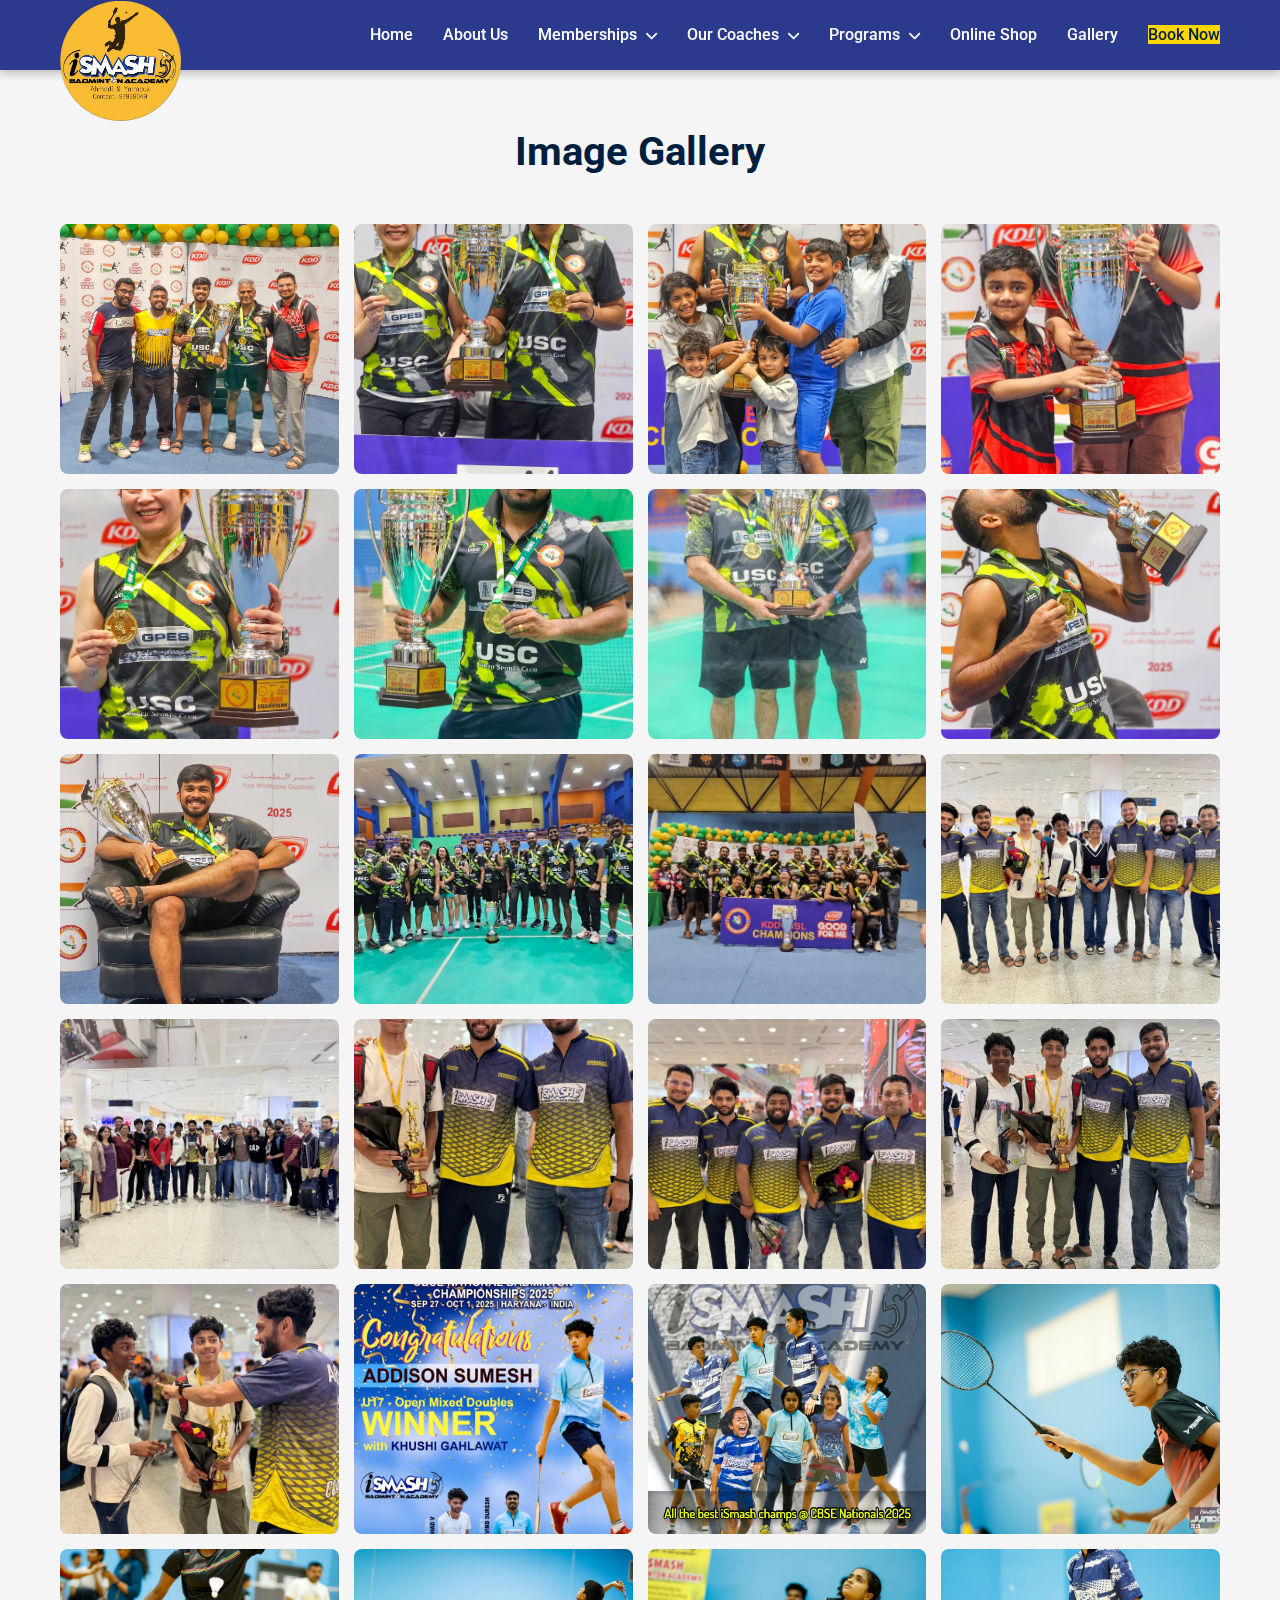
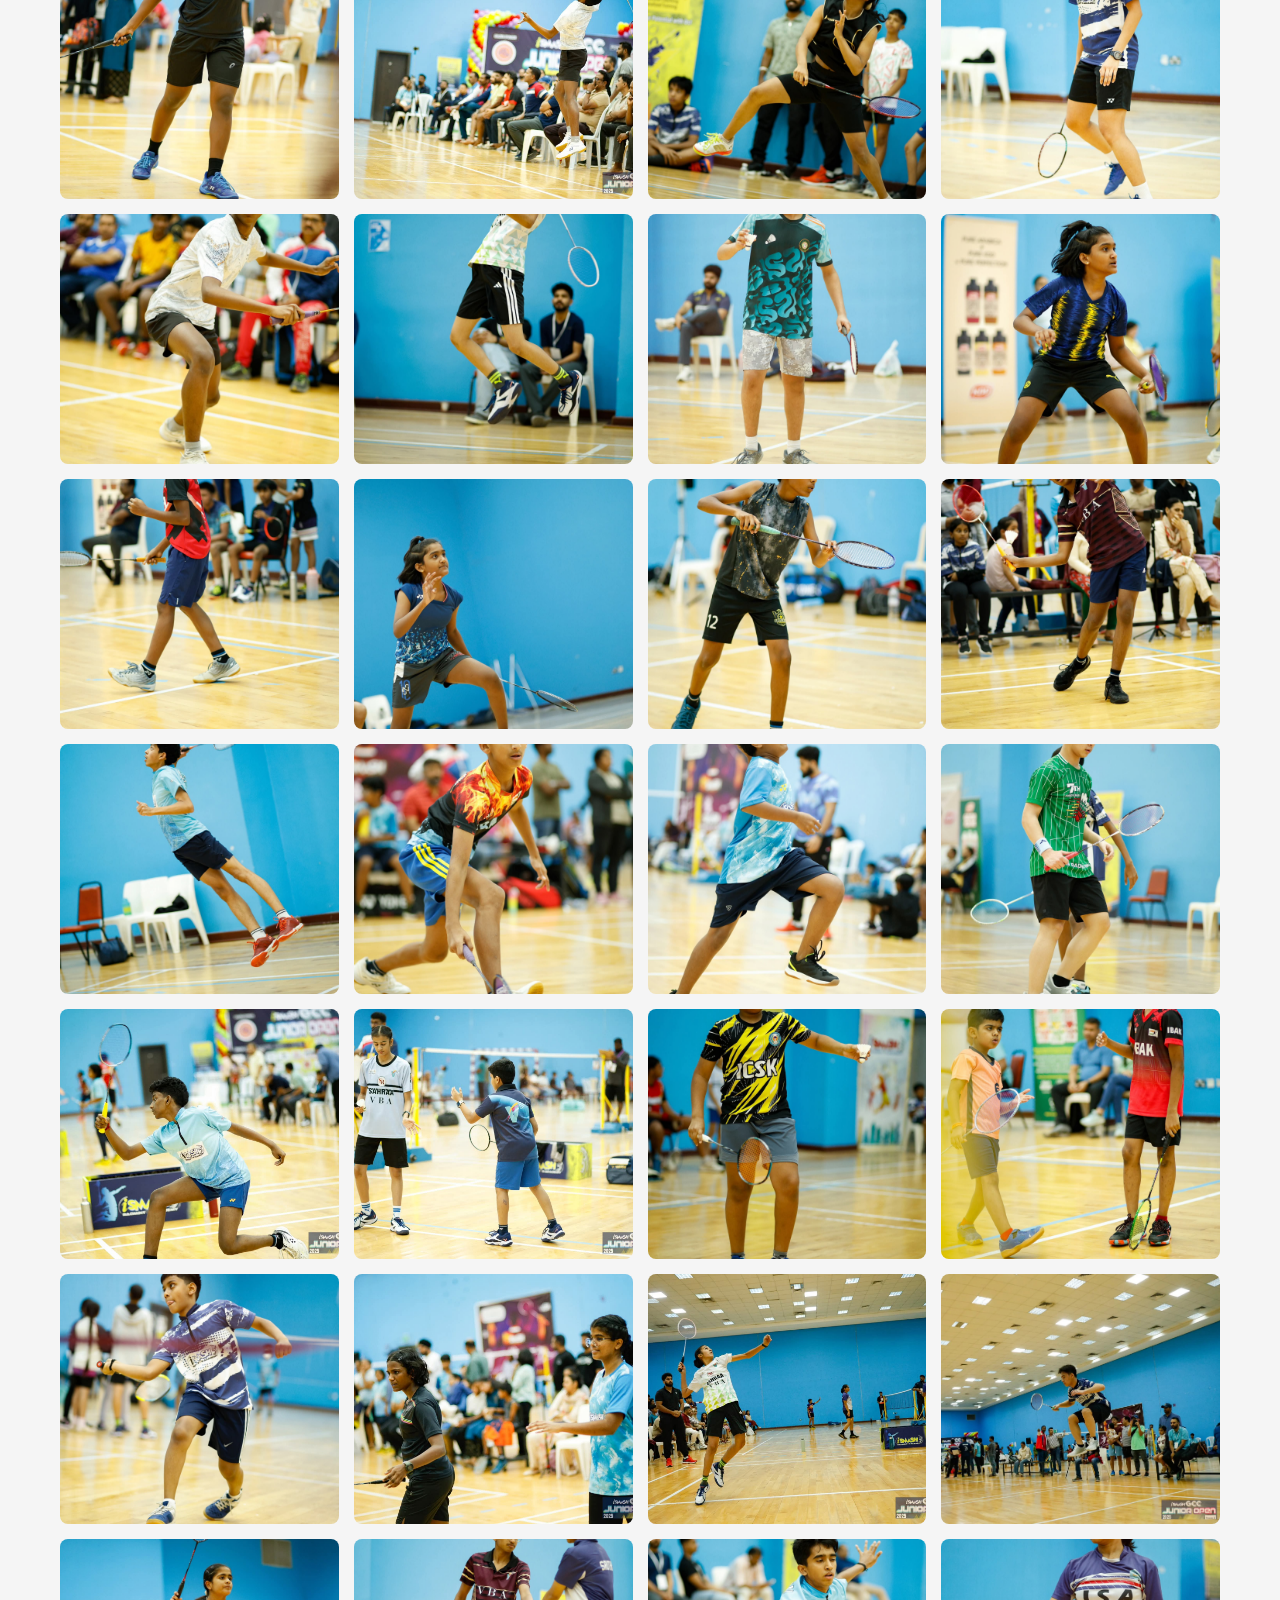
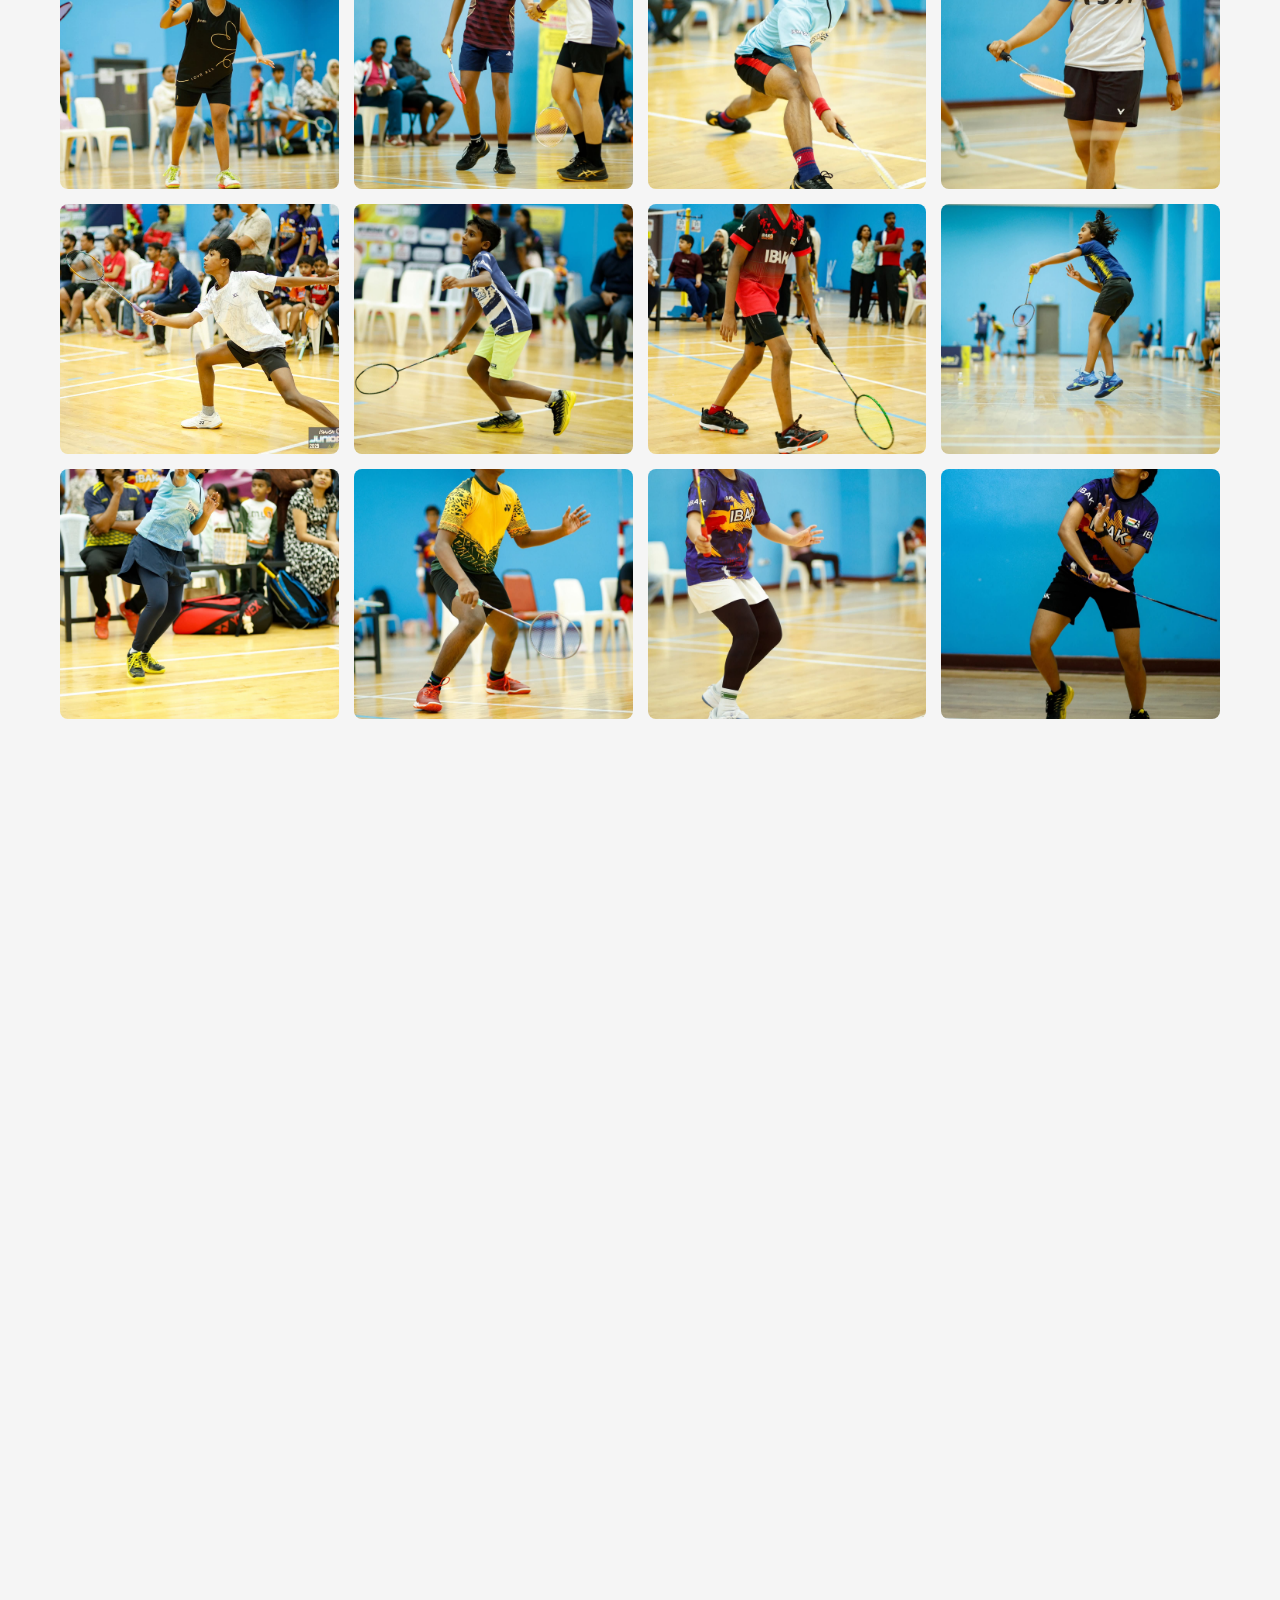
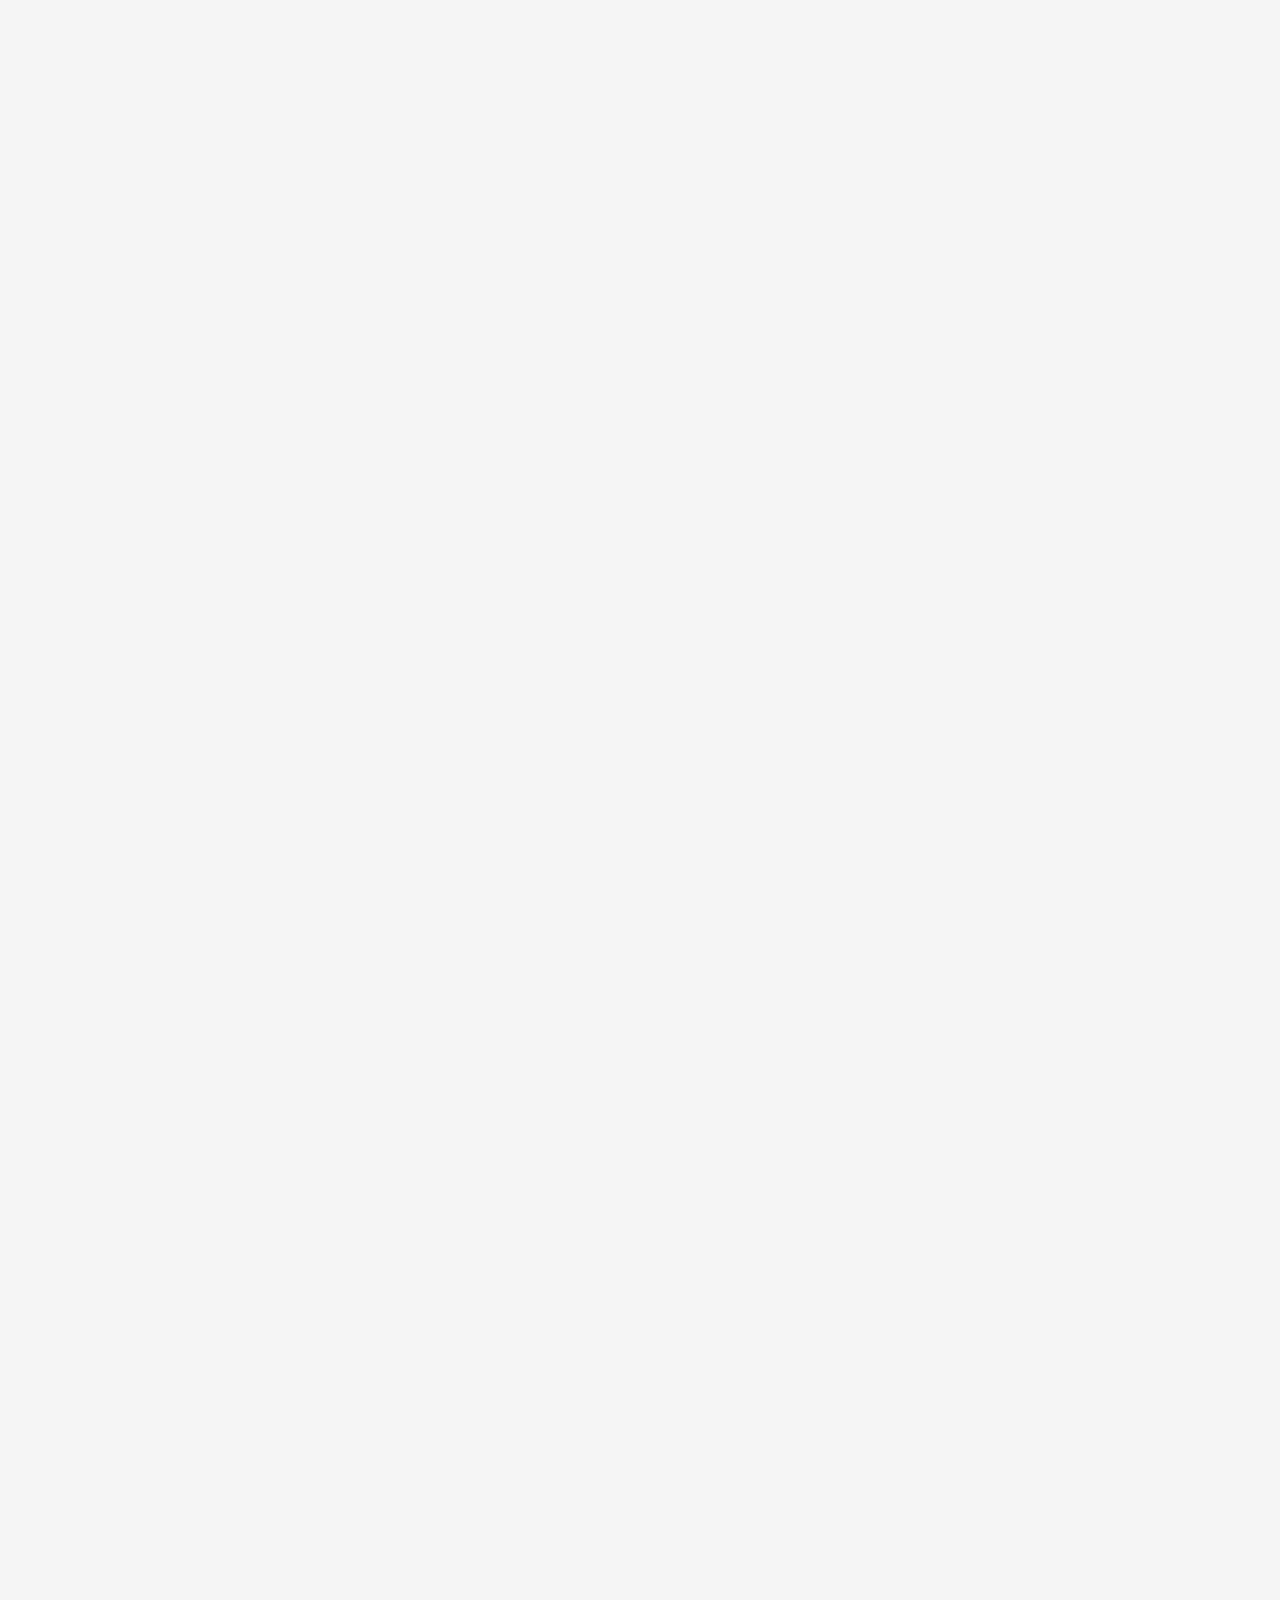
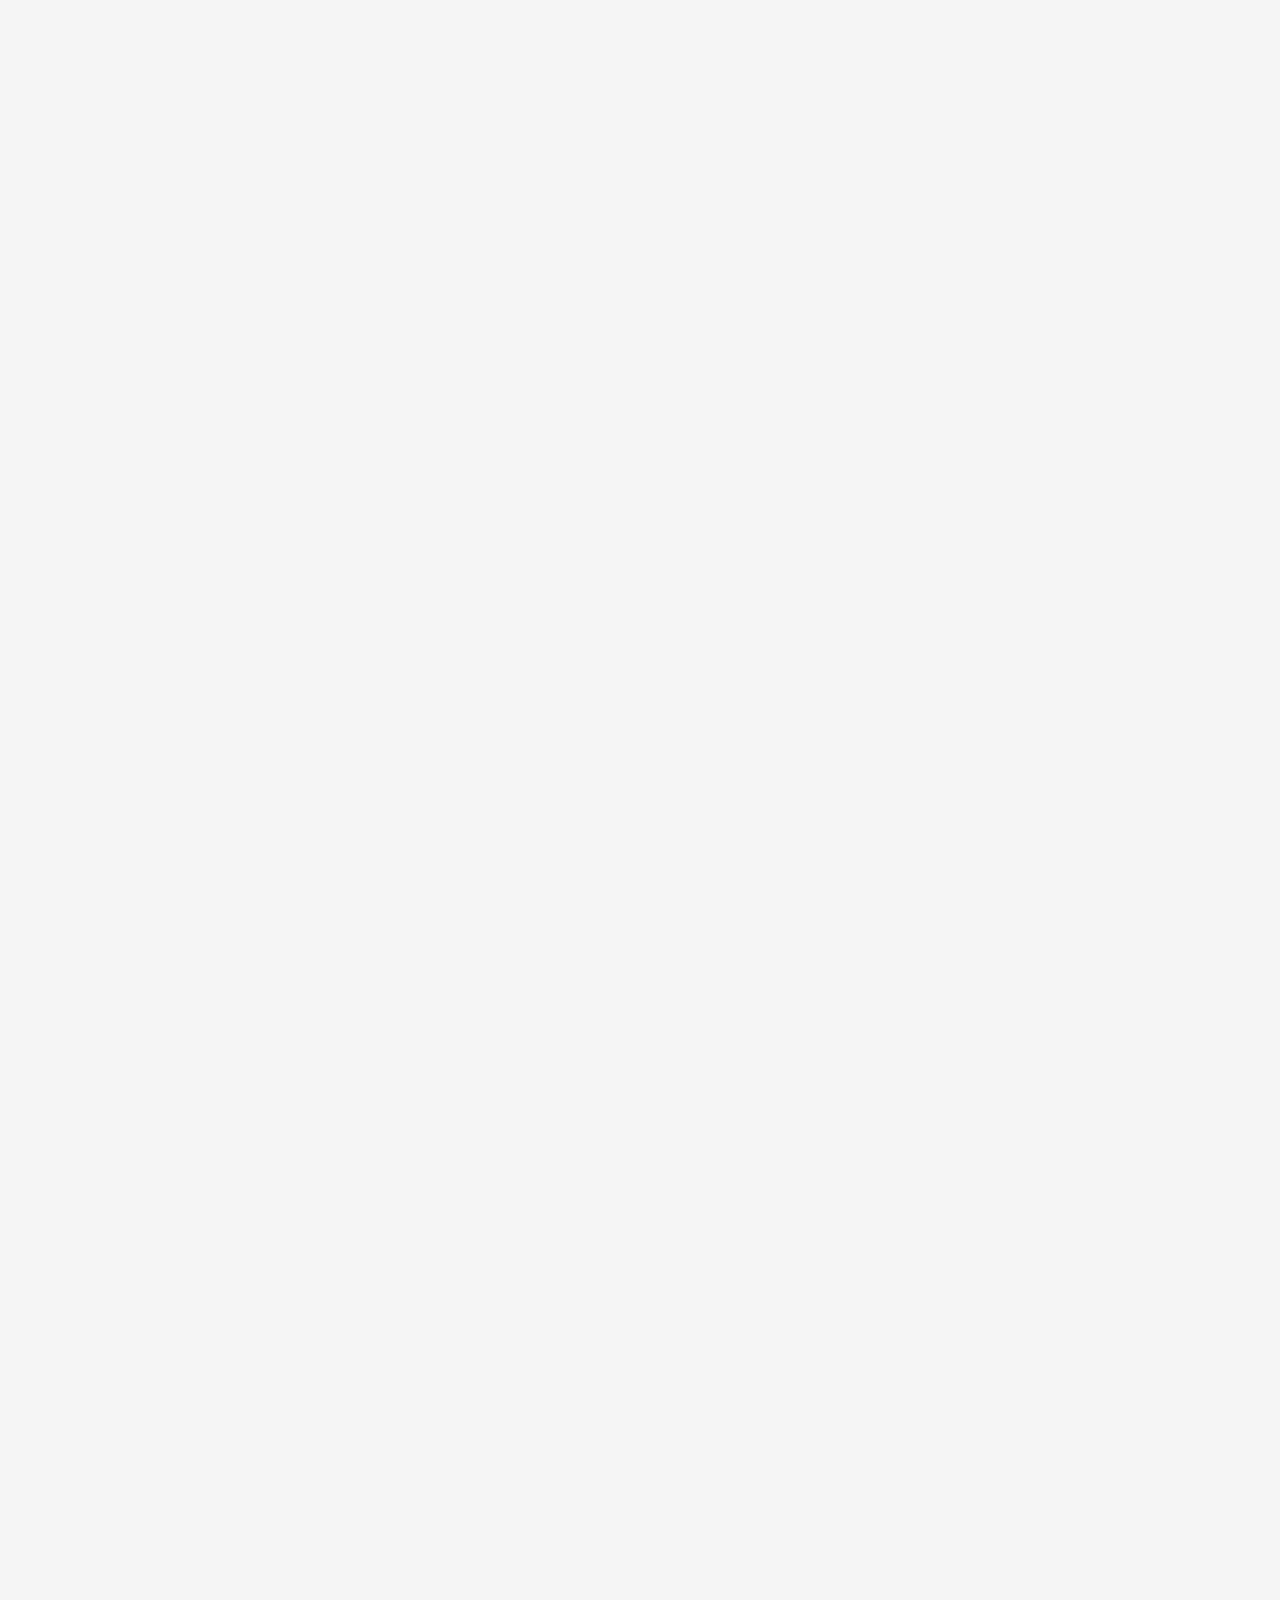
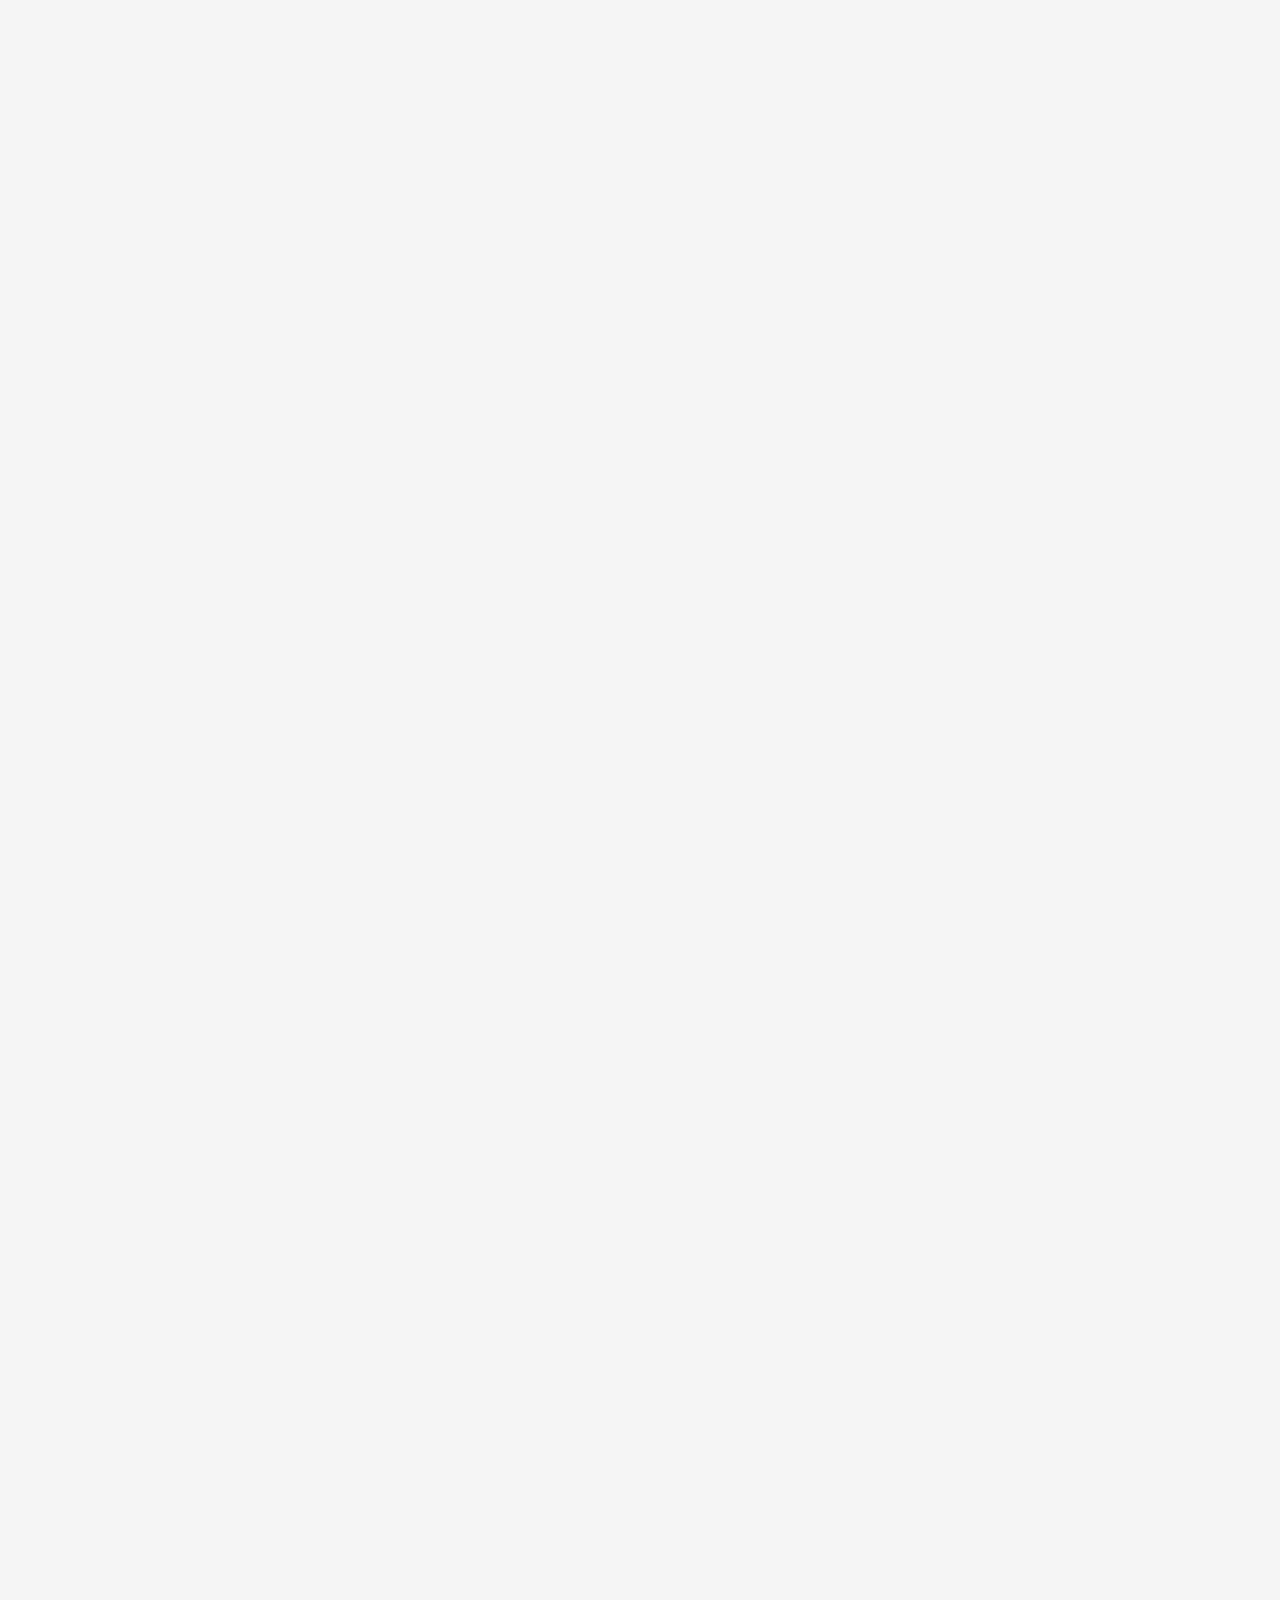
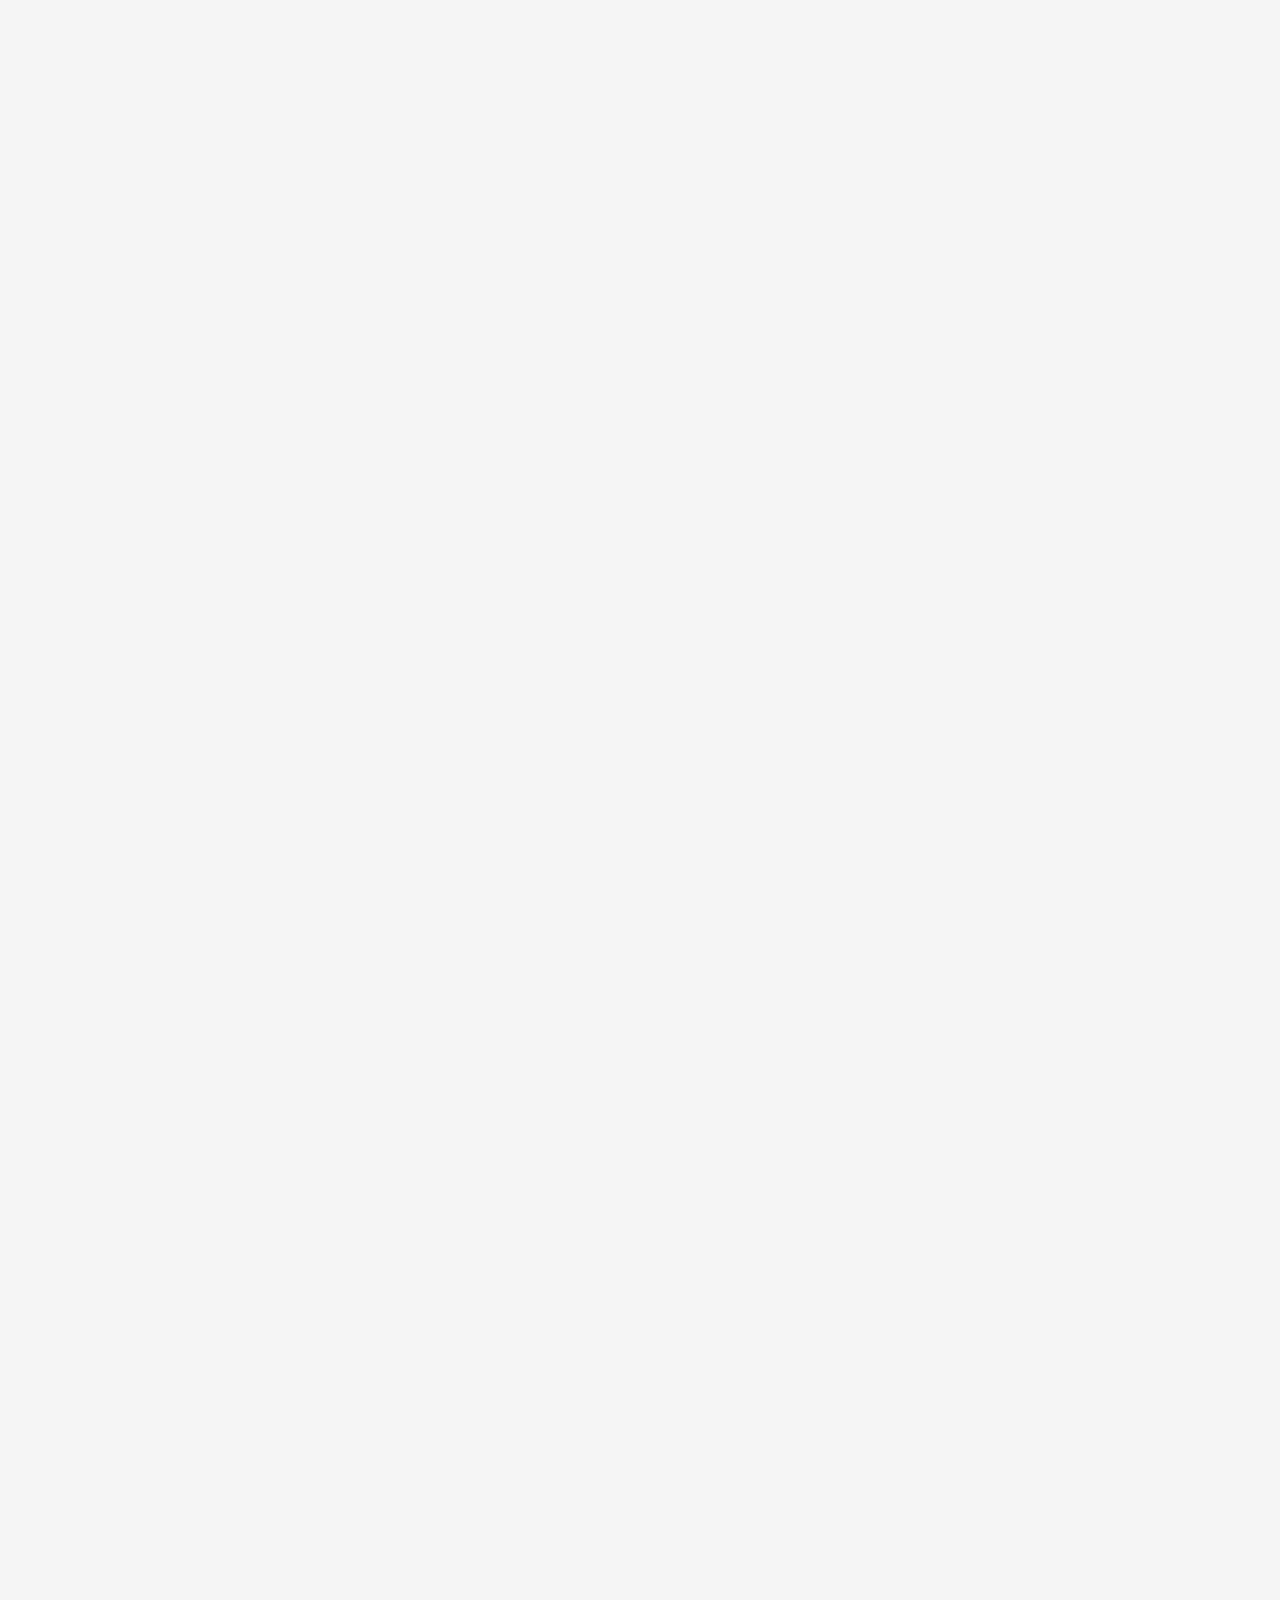
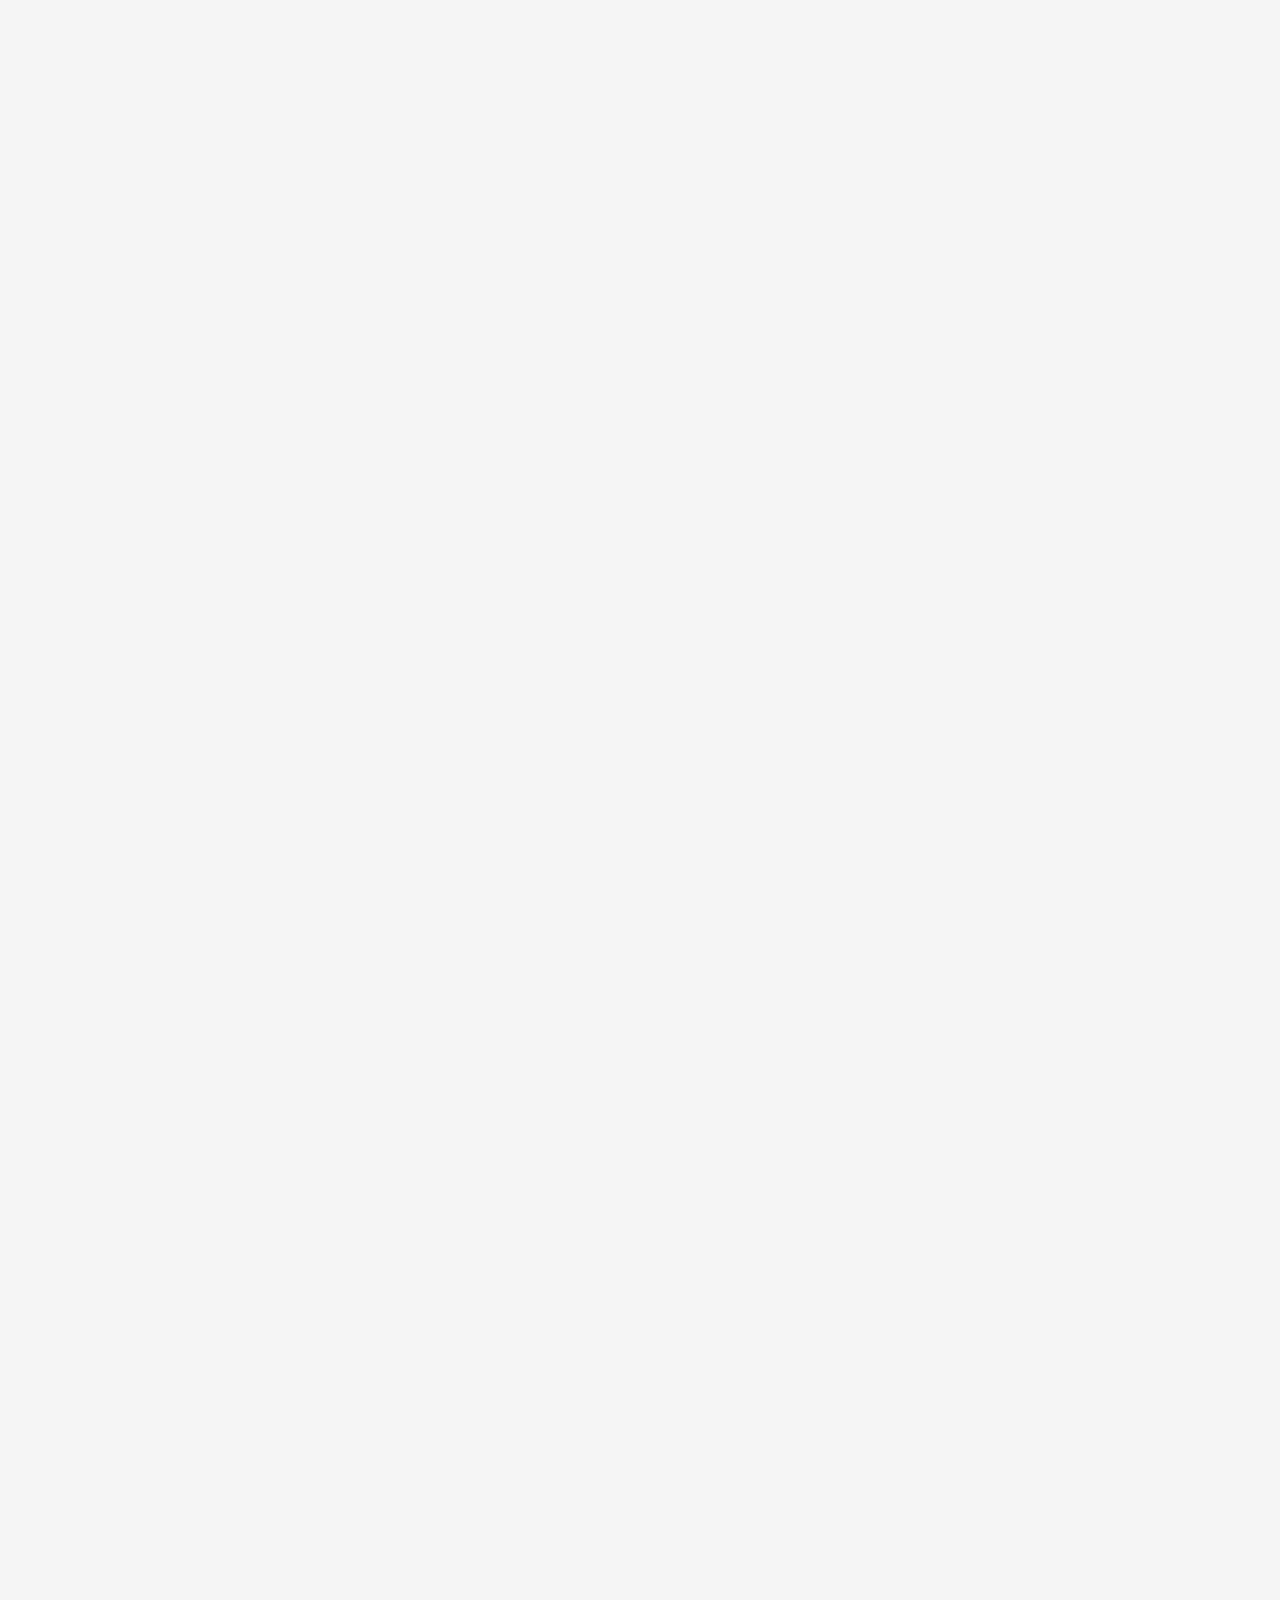
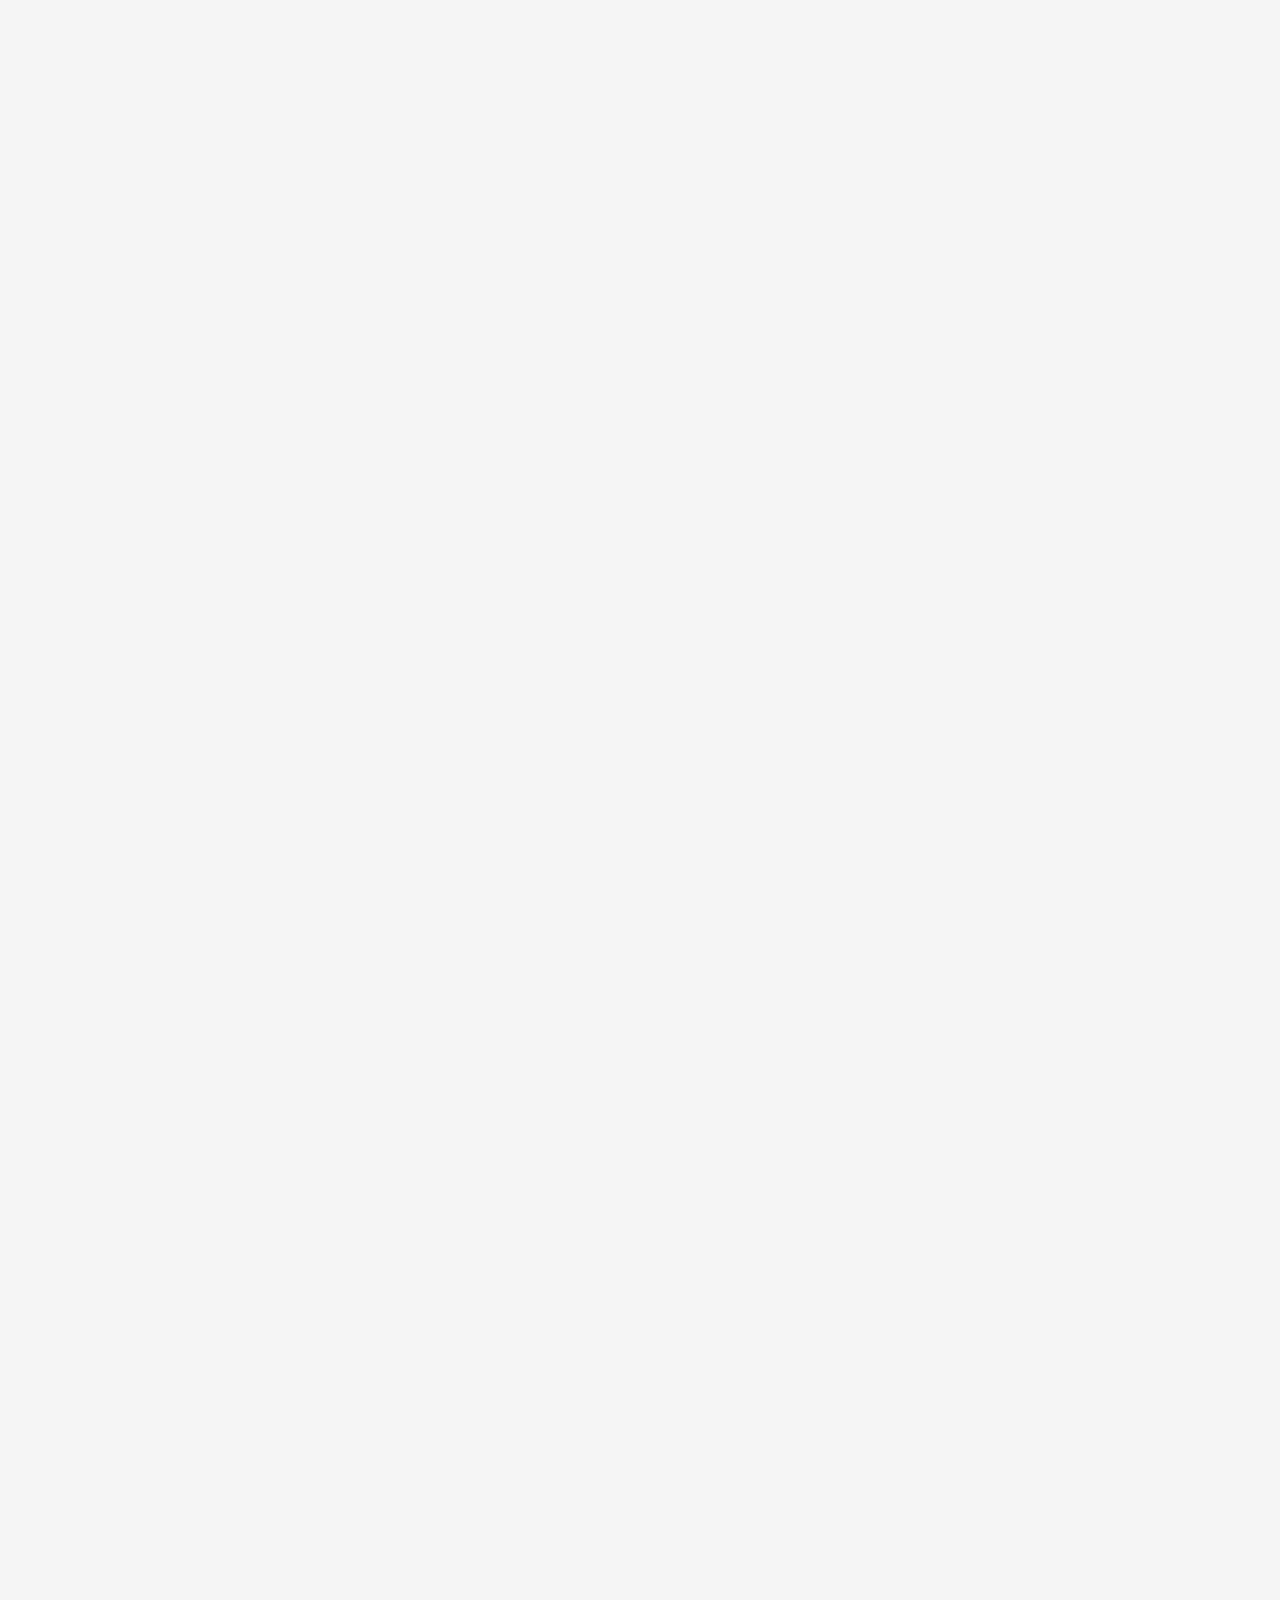
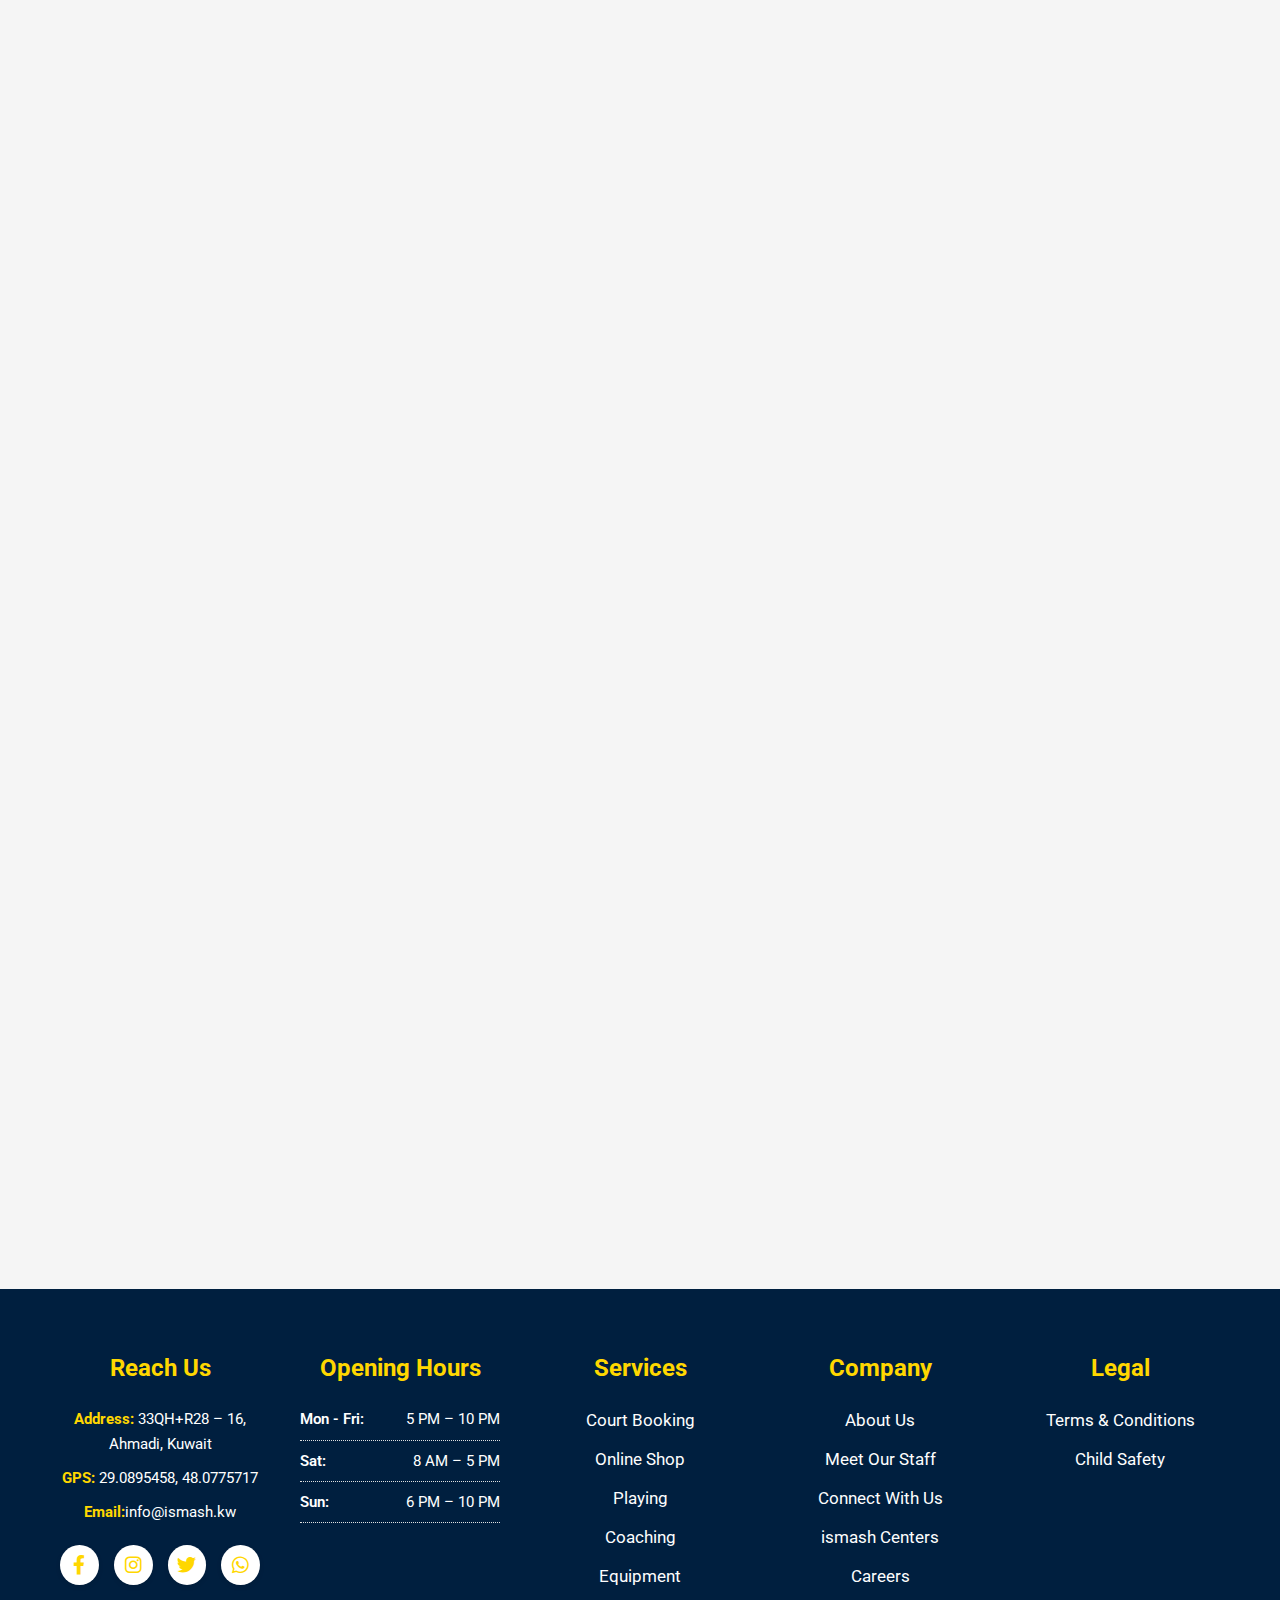
<file: gallery.html>
<!DOCTYPE html>
<html lang="en">

<head>
    <meta charset="UTF-8">
    <meta name="viewport" content="width=device-width, initial-scale=1.0">
    <meta name="description" content="View the full gallery of ismash Badminton Academy.">
    <title>Gallery | ismash Badminton Academy</title>
    <link rel="stylesheet" href="styles/styles.css">
    <link rel="preconnect" href="https://fonts.googleapis.com">
    <link rel="preconnect" href="https://fonts.gstatic.com" crossorigin>
    <link href="https://fonts.googleapis.com/css2?family=Roboto:wght@400;500;700&display=swap" rel="stylesheet">
    <link rel="stylesheet" href="https://cdnjs.cloudflare.com/ajax/libs/font-awesome/6.0.0/css/all.min.css"
        integrity="sha512-9usAa10IRO0HhonpyAIVpjrylPvoDwiPUiKdWk5t3PyolY1cOd4DSE0Ga+ri4AuTroPR5aQvXU9xC6qOPnzFeg=="
        crossorigin="anonymous" referrerpolicy="no-referrer" />
</head>

<body>

    <!-- Navigation -->
    <nav class="navbar">
        <div class="container nav-container">
            <a href="index.html" class="logo">
                <img src="assets/logo/logo.png" alt="ismash Logo" height="50">
            </a>
            <div class="menu-toggle" id="mobile-menu">
                <span class="bar"></span>
                <span class="bar"></span>
                <span class="bar"></span>
            </div>
            <ul class="nav-menu">
                <li><a href="index.html" class="nav-link">Home</a></li>
                <li><a href="index.html#about" class="nav-link">About Us</a></li>
                <li class="dropdown">
                    <a href="index.html#memberships" class="nav-link">Memberships <i
                            class="fa-solid fa-chevron-down"></i></a>
                    <ul class="dropdown-menu">
                        <li><a href="#">Court Hire</a></li>
                        <li><a href="#">Juniors</a></li>
                        <li><a href="#">Seniors</a></li>
                        <li><a href="#">Masters</a></li>
                        <li><a href="#">Veterans</a></li>
                        <li><a href="#">Super-veterans</a></li>
                    </ul>
                </li>
                <li class="dropdown">
                    <a href="index.html#our coaches" class="nav-link">Our Coaches <i
                            class="fa-solid fa-chevron-down"></i></a>
                    <ul class="dropdown-menu">
                        <li><a href="#">Find a Coach</a></li>
                        <li><a href="#">Coach Education</a></li>
                        <li><a href="#">Join our Coaching team</a></li>
                    </ul>
                </li>
                <li class="dropdown">
                    <a href="index.html#programs" class="nav-link">Programs <i class="fa-solid fa-chevron-down"></i></a>
                    <ul class="dropdown-menu">
                        <li><a href="#">Beginners Programmes</a></li>
                        <li><a href="#">Junior Programme</a></li>
                        <li><a href="#">Senior Programme</a></li>
                        <li><a href="#">Holiday Programme</a></li>
                        <li><a href="#">After School Programme</a></li>
                        <li><a href="#">Group Coaching</a></li>
                        <li><a href="#">Learn to play</a></li>
                    </ul>
                </li>
                <li><a href="index.html#online shop" class="nav-link">Online Shop</a></li>
                <li><a href="gallery.html" class="nav-link active">Gallery</a></li>
                <li><a href="index.html#contact" class="nav-link btn-primary">Book Now</a></li>
            </ul>
        </div>
    </nav>

    <!-- Main Content -->
    <section class="gallery-page-container">
        <h1 class="page-title">Image Gallery</h1>
        <div class="full-gallery-grid">
            <img src="assets/gallery/FB_IMG_1766794649619.jpg" loading="lazy" alt="Gallery Image">
            <img src="assets/gallery/FB_IMG_1766794661703.jpg" loading="lazy" alt="Gallery Image">
            <img src="assets/gallery/FB_IMG_1766794795348.jpg" loading="lazy" alt="Gallery Image">
            <img src="assets/gallery/FB_IMG_1766794800564.jpg" loading="lazy" alt="Gallery Image">
            <img src="assets/gallery/FB_IMG_1766794810338.jpg" loading="lazy" alt="Gallery Image">
            <img src="assets/gallery/FB_IMG_1766794812794.jpg" loading="lazy" alt="Gallery Image">
            <img src="assets/gallery/FB_IMG_1766794820905.jpg" loading="lazy" alt="Gallery Image">
            <img src="assets/gallery/FB_IMG_1766794823824.jpg" loading="lazy" alt="Gallery Image">
            <img src="assets/gallery/FB_IMG_1766794827389.jpg" loading="lazy" alt="Gallery Image">
            <img src="assets/gallery/FB_IMG_1766794829715.jpg" loading="lazy" alt="Gallery Image">
            <img src="assets/gallery/FB_IMG_1766794832837.jpg" loading="lazy" alt="Gallery Image">
            <img src="assets/gallery/FB_IMG_1766794835781.jpg" loading="lazy" alt="Gallery Image">
            <img src="assets/gallery/FB_IMG_1766794838124.jpg" loading="lazy" alt="Gallery Image">
            <img src="assets/gallery/FB_IMG_1766794840906.jpg" loading="lazy" alt="Gallery Image">
            <img src="assets/gallery/FB_IMG_1766794843660.jpg" loading="lazy" alt="Gallery Image">
            <img src="assets/gallery/FB_IMG_1766794846647.jpg" loading="lazy" alt="Gallery Image">
            <img src="assets/gallery/FB_IMG_1766794851301.jpg" loading="lazy" alt="Gallery Image">
            <img src="assets/gallery/FB_IMG_1766794855720.jpg" loading="lazy" alt="Gallery Image">
            <img src="assets/gallery/FB_IMG_1766794861010.jpg" loading="lazy" alt="Gallery Image">
            <img src="assets/gallery/FB_IMG_1766794864634.jpg" loading="lazy" alt="Gallery Image">
            <img src="assets/gallery/FB_IMG_1766794869112.jpg" loading="lazy" alt="Gallery Image">
            <img src="assets/gallery/FB_IMG_1766794873775.jpg" loading="lazy" alt="Gallery Image">
            <img src="assets/gallery/FB_IMG_1766794877524.jpg" loading="lazy" alt="Gallery Image">
            <img src="assets/gallery/FB_IMG_1766794880281.jpg" loading="lazy" alt="Gallery Image">
            <img src="assets/gallery/FB_IMG_1766794883568.jpg" loading="lazy" alt="Gallery Image">
            <img src="assets/gallery/FB_IMG_1766794886210.jpg" loading="lazy" alt="Gallery Image">
            <img src="assets/gallery/FB_IMG_1766794889589.jpg" loading="lazy" alt="Gallery Image">
            <img src="assets/gallery/FB_IMG_1766794892454.jpg" loading="lazy" alt="Gallery Image">
            <img src="assets/gallery/FB_IMG_1766794896807.jpg" loading="lazy" alt="Gallery Image">
            <img src="assets/gallery/FB_IMG_1766794899804.jpg" loading="lazy" alt="Gallery Image">
            <img src="assets/gallery/FB_IMG_1766794902406.jpg" loading="lazy" alt="Gallery Image">
            <img src="assets/gallery/FB_IMG_1766794906348.jpg" loading="lazy" alt="Gallery Image">
            <img src="assets/gallery/FB_IMG_1766794911268.jpg" loading="lazy" alt="Gallery Image">
            <img src="assets/gallery/FB_IMG_1766794912424.jpg" loading="lazy" alt="Gallery Image">
            <img src="assets/gallery/FB_IMG_1766794914703.jpg" loading="lazy" alt="Gallery Image">
            <img src="assets/gallery/FB_IMG_1766794917294.jpg" loading="lazy" alt="Gallery Image">
            <img src="assets/gallery/FB_IMG_1766794919007.jpg" loading="lazy" alt="Gallery Image">
            <img src="assets/gallery/FB_IMG_1766794921523.jpg" loading="lazy" alt="Gallery Image">
            <img src="assets/gallery/FB_IMG_1766794924518.jpg" loading="lazy" alt="Gallery Image">
            <img src="assets/gallery/FB_IMG_1766794927230.jpg" loading="lazy" alt="Gallery Image">
            <img src="assets/gallery/FB_IMG_1766794931685.jpg" loading="lazy" alt="Gallery Image">
            <img src="assets/gallery/FB_IMG_1766794934429.jpg" loading="lazy" alt="Gallery Image">
            <img src="assets/gallery/FB_IMG_1766794937874.jpg" loading="lazy" alt="Gallery Image">
            <img src="assets/gallery/FB_IMG_1766794941324.jpg" loading="lazy" alt="Gallery Image">
            <img src="assets/gallery/FB_IMG_1766794943319.jpg" loading="lazy" alt="Gallery Image">
            <img src="assets/gallery/FB_IMG_1766794945786.jpg" loading="lazy" alt="Gallery Image">
            <img src="assets/gallery/FB_IMG_1766794948403.jpg" loading="lazy" alt="Gallery Image">
            <img src="assets/gallery/FB_IMG_1766794953663.jpg" loading="lazy" alt="Gallery Image">
            <img src="assets/gallery/FB_IMG_1766794958187.jpg" loading="lazy" alt="Gallery Image">
            <img src="assets/gallery/FB_IMG_1766794961419.jpg" loading="lazy" alt="Gallery Image">
            <img src="assets/gallery/FB_IMG_1766794963654.jpg" loading="lazy" alt="Gallery Image">
            <img src="assets/gallery/FB_IMG_1766794966198.jpg" loading="lazy" alt="Gallery Image">
            <img src="assets/gallery/FB_IMG_1766794968807.jpg" loading="lazy" alt="Gallery Image">
            <img src="assets/gallery/FB_IMG_1766794971236.jpg" loading="lazy" alt="Gallery Image">
            <img src="assets/gallery/FB_IMG_1766794973472.jpg" loading="lazy" alt="Gallery Image">
            <img src="assets/gallery/FB_IMG_1766794976070.jpg" loading="lazy" alt="Gallery Image">
            <img src="assets/gallery/FB_IMG_1766794980347.jpg" loading="lazy" alt="Gallery Image">
            <img src="assets/gallery/FB_IMG_1766794983115.jpg" loading="lazy" alt="Gallery Image">
            <img src="assets/gallery/FB_IMG_1766794985744.jpg" loading="lazy" alt="Gallery Image">
            <img src="assets/gallery/FB_IMG_1766794988131.jpg" loading="lazy" alt="Gallery Image">
            <img src="assets/gallery/FB_IMG_1766794990794.jpg" loading="lazy" alt="Gallery Image">
            <img src="assets/gallery/FB_IMG_1766794993046.jpg" loading="lazy" alt="Gallery Image">
            <img src="assets/gallery/FB_IMG_1766794998329.jpg" loading="lazy" alt="Gallery Image">
            <img src="assets/gallery/FB_IMG_1766794999948.jpg" loading="lazy" alt="Gallery Image">
            <img src="assets/gallery/FB_IMG_1766795002456.jpg" loading="lazy" alt="Gallery Image">
            <img src="assets/gallery/FB_IMG_1766795004793.jpg" loading="lazy" alt="Gallery Image">
            <img src="assets/gallery/FB_IMG_1766795007452.jpg" loading="lazy" alt="Gallery Image">
            <img src="assets/gallery/FB_IMG_1766795009788.jpg" loading="lazy" alt="Gallery Image">
            <img src="assets/gallery/FB_IMG_1766795012169.jpg" loading="lazy" alt="Gallery Image">
            <img src="assets/gallery/FB_IMG_1766795014744.jpg" loading="lazy" alt="Gallery Image">
            <img src="assets/gallery/FB_IMG_1766795017452.jpg" loading="lazy" alt="Gallery Image">
            <img src="assets/gallery/FB_IMG_1766795020271.jpg" loading="lazy" alt="Gallery Image">
            <img src="assets/gallery/FB_IMG_1766795024570.jpg" loading="lazy" alt="Gallery Image">
            <img src="assets/gallery/FB_IMG_1766795026856.jpg" loading="lazy" alt="Gallery Image">
            <img src="assets/gallery/FB_IMG_1766795029173.jpg" loading="lazy" alt="Gallery Image">
            <img src="assets/gallery/FB_IMG_1766795031875.jpg" loading="lazy" alt="Gallery Image">
            <img src="assets/gallery/FB_IMG_1766795034472.jpg" loading="lazy" alt="Gallery Image">
            <img src="assets/gallery/FB_IMG_1766795036970.jpg" loading="lazy" alt="Gallery Image">
            <img src="assets/gallery/FB_IMG_1766795039347.jpg" loading="lazy" alt="Gallery Image">
            <img src="assets/gallery/FB_IMG_1766795041264.jpg" loading="lazy" alt="Gallery Image">
            <img src="assets/gallery/FB_IMG_1766795043917.jpg" loading="lazy" alt="Gallery Image">
            <img src="assets/gallery/FB_IMG_1766795046178.jpg" loading="lazy" alt="Gallery Image">
            <img src="assets/gallery/FB_IMG_1766795047928.jpg" loading="lazy" alt="Gallery Image">
            <img src="assets/gallery/FB_IMG_1766795050092.jpg" loading="lazy" alt="Gallery Image">
            <img src="assets/gallery/FB_IMG_1766795052381.jpg" loading="lazy" alt="Gallery Image">
            <img src="assets/gallery/FB_IMG_1766795054669.jpg" loading="lazy" alt="Gallery Image">
            <img src="assets/gallery/FB_IMG_1766795057078.jpg" loading="lazy" alt="Gallery Image">
            <img src="assets/gallery/FB_IMG_1766795063697.jpg" loading="lazy" alt="Gallery Image">
            <img src="assets/gallery/FB_IMG_1766795067004.jpg" loading="lazy" alt="Gallery Image">
            <img src="assets/gallery/FB_IMG_1766795069691.jpg" loading="lazy" alt="Gallery Image">
            <img src="assets/gallery/FB_IMG_1766795073234.jpg" loading="lazy" alt="Gallery Image">
            <img src="assets/gallery/FB_IMG_1766795074651.jpg" loading="lazy" alt="Gallery Image">
            <img src="assets/gallery/FB_IMG_1766795078449.jpg" loading="lazy" alt="Gallery Image">
            <img src="assets/gallery/FB_IMG_1766795080441.jpg" loading="lazy" alt="Gallery Image">
            <img src="assets/gallery/FB_IMG_1766795083897.jpg" loading="lazy" alt="Gallery Image">
            <img src="assets/gallery/FB_IMG_1766795086265.jpg" loading="lazy" alt="Gallery Image">
            <img src="assets/gallery/FB_IMG_1766795089357.jpg" loading="lazy" alt="Gallery Image">
            <img src="assets/gallery/FB_IMG_1766795091575.jpg" loading="lazy" alt="Gallery Image">
            <img src="assets/gallery/FB_IMG_1766795093727.jpg" loading="lazy" alt="Gallery Image">
            <img src="assets/gallery/FB_IMG_1766795097315.jpg" loading="lazy" alt="Gallery Image">
            <img src="assets/gallery/FB_IMG_1766795099562.jpg" loading="lazy" alt="Gallery Image">
            <img src="assets/gallery/FB_IMG_1766795102776.jpg" loading="lazy" alt="Gallery Image">
            <img src="assets/gallery/FB_IMG_1766795105892.jpg" loading="lazy" alt="Gallery Image">
            <img src="assets/gallery/FB_IMG_1766795109411.jpg" loading="lazy" alt="Gallery Image">
            <img src="assets/gallery/FB_IMG_1766795111179.jpg" loading="lazy" alt="Gallery Image">
            <img src="assets/gallery/FB_IMG_1766795116219.jpg" loading="lazy" alt="Gallery Image">
            <img src="assets/gallery/FB_IMG_1766795130748.jpg" loading="lazy" alt="Gallery Image">
            <img src="assets/gallery/FB_IMG_1766795136666.jpg" loading="lazy" alt="Gallery Image">
            <img src="assets/gallery/FB_IMG_1766795139871.jpg" loading="lazy" alt="Gallery Image">
            <img src="assets/gallery/FB_IMG_1766795141770.jpg" loading="lazy" alt="Gallery Image">
            <img src="assets/gallery/FB_IMG_1766795144651.jpg" loading="lazy" alt="Gallery Image">
            <img src="assets/gallery/FB_IMG_1766795195356.jpg" loading="lazy" alt="Gallery Image">
            <img src="assets/gallery/FB_IMG_1766795198332.jpg" loading="lazy" alt="Gallery Image">
            <img src="assets/gallery/FB_IMG_1766795200606.jpg" loading="lazy" alt="Gallery Image">
            <img src="assets/gallery/FB_IMG_1766795203422.jpg" loading="lazy" alt="Gallery Image">
            <img src="assets/gallery/FB_IMG_1766795205621.jpg" loading="lazy" alt="Gallery Image">
            <img src="assets/gallery/FB_IMG_1766795213916.jpg" loading="lazy" alt="Gallery Image">
            <img src="assets/gallery/FB_IMG_1766795230720.jpg" loading="lazy" alt="Gallery Image">
            <img src="assets/gallery/FB_IMG_1766795240275.jpg" loading="lazy" alt="Gallery Image">
            <img src="assets/gallery/FB_IMG_1766795247925.jpg" loading="lazy" alt="Gallery Image">
            <img src="assets/gallery/FB_IMG_1766795250579.jpg" loading="lazy" alt="Gallery Image">
            <img src="assets/gallery/FB_IMG_1766795253704.jpg" loading="lazy" alt="Gallery Image">
            <img src="assets/gallery/FB_IMG_1766795259240.jpg" loading="lazy" alt="Gallery Image">
            <img src="assets/gallery/FB_IMG_1766795263160.jpg" loading="lazy" alt="Gallery Image">
            <img src="assets/gallery/FB_IMG_1766795272217.jpg" loading="lazy" alt="Gallery Image">
            <img src="assets/gallery/FB_IMG_1766795275994.jpg" loading="lazy" alt="Gallery Image">
            <img src="assets/gallery/FB_IMG_1766795277720.jpg" loading="lazy" alt="Gallery Image">
            <img src="assets/gallery/FB_IMG_1766795280909.jpg" loading="lazy" alt="Gallery Image">
            <img src="assets/gallery/FB_IMG_1766795283552.jpg" loading="lazy" alt="Gallery Image">
            <img src="assets/gallery/FB_IMG_1766795286217.jpg" loading="lazy" alt="Gallery Image">
            <img src="assets/gallery/FB_IMG_1766795289313.jpg" loading="lazy" alt="Gallery Image">
            <img src="assets/gallery/FB_IMG_1766795291414.jpg" loading="lazy" alt="Gallery Image">
            <img src="assets/gallery/FB_IMG_1766795293838.jpg" loading="lazy" alt="Gallery Image">
            <img src="assets/gallery/FB_IMG_1766795296830.jpg" loading="lazy" alt="Gallery Image">
            <img src="assets/gallery/FB_IMG_1766795299338.jpg" loading="lazy" alt="Gallery Image">
            <img src="assets/gallery/FB_IMG_1766795317887.jpg" loading="lazy" alt="Gallery Image">
            <img src="assets/gallery/FB_IMG_1766795321689.jpg" loading="lazy" alt="Gallery Image">
            <img src="assets/gallery/FB_IMG_1766795324223.jpg" loading="lazy" alt="Gallery Image">
            <img src="assets/gallery/FB_IMG_1766795329281.jpg" loading="lazy" alt="Gallery Image">
            <img src="assets/gallery/FB_IMG_1766795332350.jpg" loading="lazy" alt="Gallery Image">
            <img src="assets/gallery/FB_IMG_1766795336978.jpg" loading="lazy" alt="Gallery Image">
            <img src="assets/gallery/FB_IMG_1766795346392.jpg" loading="lazy" alt="Gallery Image">
            <img src="assets/gallery/FB_IMG_1766795352529.jpg" loading="lazy" alt="Gallery Image">
            <img src="assets/gallery/FB_IMG_1766795437750.jpg" loading="lazy" alt="Gallery Image">
            <img src="assets/gallery/FB_IMG_1766795444457.jpg" loading="lazy" alt="Gallery Image">
            <img src="assets/gallery/FB_IMG_1766795448471.jpg" loading="lazy" alt="Gallery Image">
            <img src="assets/gallery/FB_IMG_1766795455680.jpg" loading="lazy" alt="Gallery Image">
            <img src="assets/gallery/FB_IMG_1766795464305.jpg" loading="lazy" alt="Gallery Image">
            <img src="assets/gallery/FB_IMG_1766795467347.jpg" loading="lazy" alt="Gallery Image">
            <img src="assets/gallery/FB_IMG_1766795470278.jpg" loading="lazy" alt="Gallery Image">
            <img src="assets/gallery/FB_IMG_1766795475300.jpg" loading="lazy" alt="Gallery Image">
            <img src="assets/gallery/FB_IMG_1766795481839.jpg" loading="lazy" alt="Gallery Image">
            <img src="assets/gallery/FB_IMG_1766795489882.jpg" loading="lazy" alt="Gallery Image">
            <img src="assets/gallery/FB_IMG_1766795492750.jpg" loading="lazy" alt="Gallery Image">
            <img src="assets/gallery/FB_IMG_1766795495038.jpg" loading="lazy" alt="Gallery Image">
            <img src="assets/gallery/FB_IMG_1766795497683.jpg" loading="lazy" alt="Gallery Image">
            <img src="assets/gallery/FB_IMG_1766795499810.jpg" loading="lazy" alt="Gallery Image">
            <img src="assets/gallery/FB_IMG_1766795502014.jpg" loading="lazy" alt="Gallery Image">
            <img src="assets/gallery/FB_IMG_1766795504388.jpg" loading="lazy" alt="Gallery Image">
            <img src="assets/gallery/FB_IMG_1766795519330.jpg" loading="lazy" alt="Gallery Image">
            <img src="assets/gallery/FB_IMG_1766795528445.jpg" loading="lazy" alt="Gallery Image">
            <img src="assets/gallery/FB_IMG_1766795531001.jpg" loading="lazy" alt="Gallery Image">
            <img src="assets/gallery/FB_IMG_1766795541325.jpg" loading="lazy" alt="Gallery Image">
            <img src="assets/gallery/FB_IMG_1766795543788.jpg" loading="lazy" alt="Gallery Image">
            <img src="assets/gallery/FB_IMG_1766795548358.jpg" loading="lazy" alt="Gallery Image">
            <img src="assets/gallery/FB_IMG_1766795552217.jpg" loading="lazy" alt="Gallery Image">
            <img src="assets/gallery/FB_IMG_1766795557228.jpg" loading="lazy" alt="Gallery Image">
            <img src="assets/gallery/FB_IMG_1766795561430.jpg" loading="lazy" alt="Gallery Image">
            <img src="assets/gallery/FB_IMG_1766795565181.jpg" loading="lazy" alt="Gallery Image">
            <img src="assets/gallery/FB_IMG_1766795567806.jpg" loading="lazy" alt="Gallery Image">
            <img src="assets/gallery/FB_IMG_1766795570501.jpg" loading="lazy" alt="Gallery Image">
            <img src="assets/gallery/FB_IMG_1766795575186.jpg" loading="lazy" alt="Gallery Image">
            <img src="assets/gallery/FB_IMG_1766795577379.jpg" loading="lazy" alt="Gallery Image">
            <img src="assets/gallery/FB_IMG_1766795580392.jpg" loading="lazy" alt="Gallery Image">
            <img src="assets/gallery/FB_IMG_1766795585639.jpg" loading="lazy" alt="Gallery Image">
            <img src="assets/gallery/FB_IMG_1766795588383.jpg" loading="lazy" alt="Gallery Image">
            <img src="assets/gallery/FB_IMG_1766795593052.jpg" loading="lazy" alt="Gallery Image">
            <img src="assets/gallery/FB_IMG_1766795596241.jpg" loading="lazy" alt="Gallery Image">
            <img src="assets/gallery/FB_IMG_1766795602325.jpg" loading="lazy" alt="Gallery Image">
            <img src="assets/gallery/FB_IMG_1766795606515.jpg" loading="lazy" alt="Gallery Image">
            <img src="assets/gallery/FB_IMG_1766795609811.jpg" loading="lazy" alt="Gallery Image">
            <img src="assets/gallery/FB_IMG_1766795612608.jpg" loading="lazy" alt="Gallery Image">
            <img src="assets/gallery/FB_IMG_1766795614454.jpg" loading="lazy" alt="Gallery Image">
            <img src="assets/gallery/FB_IMG_1766795616918.jpg" loading="lazy" alt="Gallery Image">
            <img src="assets/gallery/FB_IMG_1766795621674.jpg" loading="lazy" alt="Gallery Image">
            <img src="assets/gallery/FB_IMG_1766795624307.jpg" loading="lazy" alt="Gallery Image">
            <img src="assets/gallery/FB_IMG_1766795627011.jpg" loading="lazy" alt="Gallery Image">
            <img src="assets/gallery/FB_IMG_1766795629632.jpg" loading="lazy" alt="Gallery Image">
            <img src="assets/gallery/FB_IMG_1766795636432.jpg" loading="lazy" alt="Gallery Image">
            <img src="assets/gallery/FB_IMG_1766795639463.jpg" loading="lazy" alt="Gallery Image">
            <img src="assets/gallery/FB_IMG_1766795642147.jpg" loading="lazy" alt="Gallery Image">
            <img src="assets/gallery/FB_IMG_1766795645086.jpg" loading="lazy" alt="Gallery Image">
            <img src="assets/gallery/FB_IMG_1766795647717.jpg" loading="lazy" alt="Gallery Image">
            <img src="assets/gallery/FB_IMG_1766795651450.jpg" loading="lazy" alt="Gallery Image">
            <img src="assets/gallery/FB_IMG_1766795654663.jpg" loading="lazy" alt="Gallery Image">
            <img src="assets/gallery/FB_IMG_1766795657308.jpg" loading="lazy" alt="Gallery Image">
            <img src="assets/gallery/FB_IMG_1766795660438.jpg" loading="lazy" alt="Gallery Image">
            <img src="assets/gallery/FB_IMG_1766795663505.jpg" loading="lazy" alt="Gallery Image">
            <img src="assets/gallery/FB_IMG_1766795667696.jpg" loading="lazy" alt="Gallery Image">
            <img src="assets/gallery/FB_IMG_1766795674520.jpg" loading="lazy" alt="Gallery Image">
            <img src="assets/gallery/FB_IMG_1766795677478.jpg" loading="lazy" alt="Gallery Image">
            <img src="assets/gallery/FB_IMG_1766795680379.jpg" loading="lazy" alt="Gallery Image">
            <img src="assets/gallery/FB_IMG_1766795683542.jpg" loading="lazy" alt="Gallery Image">
            <img src="assets/gallery/FB_IMG_1766795686807.jpg" loading="lazy" alt="Gallery Image">
            <img src="assets/gallery/FB_IMG_1766795688768.jpg" loading="lazy" alt="Gallery Image">
            <img src="assets/gallery/FB_IMG_1766795693022.jpg" loading="lazy" alt="Gallery Image">
            <img src="assets/gallery/FB_IMG_1766795697340.jpg" loading="lazy" alt="Gallery Image">
            <img src="assets/gallery/FB_IMG_1766795702487.jpg" loading="lazy" alt="Gallery Image">
            <img src="assets/gallery/FB_IMG_1766795711470.jpg" loading="lazy" alt="Gallery Image">
            <img src="assets/gallery/FB_IMG_1766795714004.jpg" loading="lazy" alt="Gallery Image">
            <img src="assets/gallery/FB_IMG_1766795717034.jpg" loading="lazy" alt="Gallery Image">
            <img src="assets/gallery/FB_IMG_1766795722424.jpg" loading="lazy" alt="Gallery Image">
            <img src="assets/gallery/FB_IMG_1766795732222.jpg" loading="lazy" alt="Gallery Image">
            <img src="assets/gallery/FB_IMG_1766795739739.jpg" loading="lazy" alt="Gallery Image">
            <img src="assets/gallery/FB_IMG_1766795750740.jpg" loading="lazy" alt="Gallery Image">
            <img src="assets/gallery/FB_IMG_1766795754858.jpg" loading="lazy" alt="Gallery Image">
            <img src="assets/gallery/FB_IMG_1766795761340.jpg" loading="lazy" alt="Gallery Image">
            <img src="assets/gallery/FB_IMG_1766795764662.jpg" loading="lazy" alt="Gallery Image">
            <img src="assets/gallery/FB_IMG_1766795770966.jpg" loading="lazy" alt="Gallery Image">
            <img src="assets/gallery/FB_IMG_1766795775817.jpg" loading="lazy" alt="Gallery Image">
            <img src="assets/gallery/FB_IMG_1766795830621.jpg" loading="lazy" alt="Gallery Image">
            <img src="assets/gallery/FB_IMG_1766795838161.jpg" loading="lazy" alt="Gallery Image">
            <img src="assets/gallery/FB_IMG_1766795858664.jpg" loading="lazy" alt="Gallery Image">
            <img src="assets/gallery/FB_IMG_1766795877019.jpg" loading="lazy" alt="Gallery Image">
            <img src="assets/gallery/FB_IMG_1766795893761.jpg" loading="lazy" alt="Gallery Image">
            <img src="assets/gallery/FB_IMG_1766795900746.jpg" loading="lazy" alt="Gallery Image">
            <img src="assets/gallery/FB_IMG_1766795903021.jpg" loading="lazy" alt="Gallery Image">
            <img src="assets/gallery/FB_IMG_1766795906962.jpg" loading="lazy" alt="Gallery Image">
            <img src="assets/gallery/Screenshot_20251226-221202.jpg" loading="lazy" alt="Gallery Image">
        </div>
    </section>

    <!-- Footer -->
    <footer class="site-footer">
        <div class="container footer-container">
            <div class="footer-column contact-column">
                <h4>Reach Us</h4>
                <div class="contact-item-footer">
                    <p><strong>Address:</strong> 33QH+R28 – 16, Ahmadi, Kuwait</p>
                    <p><strong>GPS:</strong> 29.0895458, 48.0775717</p>
                    <p><strong>Email:</strong>info@ismash.kw</p>
                </div>
                <div class="social-links">
                    <a href="#" class="social-icon"><i class="fa-brands fa-facebook-f"></i></a>
                    <a href="#" class="social-icon"><i class="fa-brands fa-instagram"></i></a>
                    <a href="#" class="social-icon"><i class="fa-brands fa-twitter"></i></a>
                    <a href="#" class="social-icon"><i class="fa-brands fa-whatsapp"></i></a>
                </div>
            </div>

            <div class="footer-column hours-column">
                <h4>Opening Hours</h4>
                <ul class="footer-hours">
                    <li><span>Mon - Fri:</span> 5 PM – 10 PM</li>
                    <li><span>Sat:</span> 8 AM – 5 PM</li>
                    <li><span>Sun:</span> 6 PM – 10 PM</li>
                </ul>
            </div>

            <div class="footer-column">
                <h4>Services</h4>
                <ul class="footer-links">
                    <li><a href="#">Court Booking</a></li>
                    <li><a href="#">Online Shop</a></li>
                    <li><a href="#">Playing</a></li>
                    <li><a href="#">Coaching</a></li>
                    <li><a href="#">Equipment</a></li>
                </ul>
            </div>

            <div class="footer-column">
                <h4>Company</h4>
                <ul class="footer-links">
                    <li><a href="index.html#about">About Us</a></li>
                    <li><a href="#">Meet Our Staff</a></li>
                    <li><a href="index.html#contact">Connect With Us</a></li>
                    <li><a href="#">ismash Centers</a></li>
                    <li><a href="#">Careers</a></li>
                </ul>
            </div>

            <div class="footer-column">
                <h4>Legal</h4>
                <ul class="footer-links">
                    <li><a href="#">Terms & Conditions</a></li>
                    <li><a href="#">Child Safety</a></li>
                </ul>
            </div>
        </div>
        <div class="footer-bottom">
            <div class="container">
                <p>&copy; 2024 ismash Badminton Academy. All rights reserved.</p>
            </div>
        </div>
    </footer>

    <script src="scripts/script.js"></script>
</body>

</html>
</file>
<file: styles/styles.css>
@import 'contact-details.css';
@import 'footer.css';
@import 'footer-extra.css';
@import 'news-slider.css';
@import 'dropdown.css';
@import 'testimonial-marquee.css';
@import 'about-redesign.css';
@import 'gallery-styles.css';
@import 'events.css';

/* Base Styles and Variables */
:root {
    --primary-color: #001f3f;
    /* Navy Blue */
    --accent-color: #FFD700;
    /* Yellow */
    --text-color: #111111;
    /* Black */
    --bg-color: #F5F5F5;
    /* Grey-White */
    --white: #ffffff;
    --transition: all 0.3s ease;
}

* {
    margin: 0;
    padding: 0;
    box-sizing: border-box;
}

html {
    scroll-behavior: smooth;
}

body {
    font-family: 'Roboto', sans-serif;
    color: var(--text-color);
    background-color: var(--bg-color);
    line-height: 1.6;
}

h1,
h2,
h3 {
    margin-bottom: 1rem;
    color: var(--primary-color);
}

a {
    text-decoration: none;
    color: inherit;
}

ul {
    list-style: none;
}

.container {
    max-width: 1200px;
    margin: 0 auto;
    padding: 0 20px;
}

.section {
    padding: 80px 0;
}

.section-title {
    text-align: center;
    font-size: 2.5rem;
    margin-bottom: 3rem;
    position: relative;
}

.section-title::after {
    content: '';
    display: block;
    width: 60px;
    height: 4px;
    background: var(--accent-color);
    margin: 10px auto 0;
    border-radius: 2px;
}

/* Buttons */
.btn {
    display: inline-block;
    padding: 12px 30px;
    border-radius: 5px;
    font-weight: 500;
    cursor: pointer;
    transition: var(--transition);
}

.btn-primary {
    background-color: var(--accent-color);
    color: var(--primary-color);
    font-weight: 700;
}

.btn-primary:hover {
    background-color: #e6c200;
}

.btn-action {
    background-color: var(--accent-color);
    color: var(--primary-color);
    font-weight: 700;
    border: 2px solid var(--accent-color);
}

.btn-action:hover {
    background-color: transparent;
    color: var(--white);
    border-color: var(--white);
}

.btn-outline {
    background-color: transparent;
    color: var(--white);
    border: 2px solid var(--white);
}

.btn-outline:hover {
    background-color: var(--white);
    color: var(--primary-color);
}

/* Navbar */
.navbar {
    position: fixed;
    top: 0;
    width: 100%;
    background-color: #2b3a8c;
    height: 70px;
    /* Fixed height to prevent expansion */
    display: flex;
    align-items: center;
    z-index: 1000;
    box-shadow: 0 2px 10px rgba(0, 0, 0, 0.3);
}

.nav-container {
    display: flex;
    justify-content: space-between;
    align-items: center;
    width: 100%;
}

.logo {
    display: flex;
    align-items: center;
    height: 100%;
    position: left;
}

.logo img {
    height: 120px;
    /* Desired large size */
    width: auto;
    position: absolute;
    top: 1px;
    /* Adjust to center vertically or allow overflow */
    transition: var(--transition);
}

.nav-menu {
    display: flex;
    gap: 30px;
    align-items: center;
}

.nav-link {
    color: var(--white);
    font-weight: 500;
    transition: var(--transition);
    position: relative;
}

.nav-link:not(.btn-primary)::after {
    content: '';
    position: absolute;
    width: 0;
    height: 2px;
    bottom: -5px;
    left: 0;
    background-color: var(--accent-color);
    transition: var(--transition);
}

.nav-link:not(.btn-primary):hover::after {
    width: 100%;
}

.nav-link.btn-primary {
    color: var(--primary-color);
}

.menu-toggle {
    display: none;
    cursor: pointer;
}

.bar {
    display: block;
    width: 25px;
    height: 3px;
    margin: 5px auto;
    background-color: var(--white);
    transition: var(--transition);
}

/* Hero Section */
.hero {
    height: 120vh;
    position: relative;
    display: flex;
    justify-content: center;
    align-items: center;
    color: var(--white);
    text-align: center;
    overflow: hidden;
}

.hero-slider {
    position: absolute;
    top: 0;
    left: 0;
    width: 100%;
    height: 100%;
    z-index: -1;
}

.hero {
    position: relative;
    /* remove height: 100vh restriction to let image define height */
    min-height: 50vh;
    display: block;
    color: var(--white);
    text-align: center;
    overflow: hidden;
}

.hero-slider {
    position: relative;
    width: 100%;
    height: auto;
    z-index: 0;
    display: grid;
    /* Grid trick for overlapping slides */
}

.slide {
    grid-area: 1 / 1;
    /* All slides occupy the same cell */
    position: relative;
    /* Changed from absolute to allow reliable stacking in grid */
    top: auto;
    left: auto;
    width: 100%;
    height: auto;
    opacity: 0;
    transition: opacity 1s ease-in-out;
    display: block;
    /* Ensure it behaves as an image block */
}

.slide.active {
    opacity: 1;
    z-index: 1;
}

/* Remove old pseudo-element overlay from .slide since it's now an img tag */

.hero-content {
    position: absolute;
    top: 50%;
    left: 50%;
    transform: translate(-50%, -50%);
    max-width: 800px;
    width: 90%;
    padding: 30px;
    z-index: 2;
    background: rgba(0, 31, 63, 0.5);
    /* Background to ensure text readability */
    border-radius: 10px;
}

.hero h1 {
    font-size: 3.5rem;
    color: var(--white);
    text-transform: uppercase;
    letter-spacing: 2px;
    margin-bottom: 20px;
    text-shadow: 2px 2px 4px rgba(0, 0, 0, 0.3);
}

.hero p {
    font-size: 1.25rem;
    margin-bottom: 30px;
}

.hero-buttons {
    display: flex;
    gap: 20px;
    justify-content: center;
}

/* About Section */
.about-container {
    display: grid;
    grid-template-columns: 1fr 1fr;
    gap: 50px;
    align-items: center;
}

.about-image img {
    width: 100%;
    border-radius: 10px;
    box-shadow: 0 10px 30px rgba(0, 0, 0, 0.1);
}

.features-list {
    margin-top: 20px;
}

.features-list li {
    margin-bottom: 10px;
    display: flex;
    align-items: center;
    gap: 10px;
    font-size: 1.1rem;
}

.features-list i {
    color: var(--accent-color);
}

/* Services Section */
.services-section {
    background-color: var(--white);
}

.services-grid {
    display: grid;
    grid-template-columns: repeat(auto-fit, minmax(250px, 1fr));
    gap: 30px;
}

.service-card-image {
    position: relative;
    border-radius: 12px;
    overflow: hidden;
    height: 350px;
    box-shadow: 0 10px 30px rgba(0, 0, 0, 0.15);
    transition: transform 0.3s ease;
}

.service-card-image img {
    width: 100%;
    height: 100%;
    object-fit: cover;
    transition: transform 0.5s ease;
}

.service-card-image:hover {
    transform: translateY(-10px);
}

.service-card-image:hover img {
    transform: scale(1.1);
}

.service-overlay {
    position: absolute;
    bottom: 0;
    left: 0;
    width: 100%;
    padding: 30px 20px;
    background: linear-gradient(transparent, rgba(0, 31, 63, 0.9));
    color: var(--white);
    text-align: center;
}

.service-overlay h3 {
    color: var(--white);
    margin: 0;
    font-size: 1.5rem;
    text-transform: uppercase;
    letter-spacing: 1px;
    text-shadow: 2px 2px 4px rgba(0, 0, 0, 0.5);
}

.icon-box {
    font-size: 3rem;
    color: var(--primary-color);
    margin-bottom: 20px;
}

/* Hours Section */
.hours-section {
    background-color: var(--primary-color);
    color: var(--white);
}

.hours-section .section-title {
    color: var(--white);
}

.hours-table {
    max-width: 700px;
    margin: 0 auto;
    background: rgba(255, 255, 255, 0.1);
    padding: 30px;
    border-radius: 10px;
}

.hours-row {
    display: flex;
    justify-content: space-between;
    padding: 15px 0;
    border-bottom: 1px solid rgba(255, 255, 255, 0.2);
    font-size: 1.1rem;
}

.hours-row:last-child {
    border-bottom: none;
}

.dayHighlight,
.timeHighlight {
    color: var(--accent-color);
    font-weight: bold;
}

/* Testimonials */
.testimonials-section {
    text-align: center;
}

.testimonial-slide {
    display: none;
}

.testimonial-slide.active {
    display: block;
    animation: fadeIn 1s;
}

@keyframes fadeIn {
    from {
        opacity: 0;
    }

    to {
        opacity: 1;
    }
}

.review-text {
    font-size: 1.5rem;
    font-style: italic;
    margin-bottom: 20px;
    max-width: 800px;
    margin-left: auto;
    margin-right: auto;
}

.stars {
    color: var(--accent-color);
    font-size: 1.5rem;
}

/* Gallery Section */
.gallery-grid {
    display: grid;
    grid-template-columns: repeat(auto-fill, minmax(250px, 1fr));
    gap: 15px;
}

.gallery-grid img {
    width: 100%;
    height: 250px;
    object-fit: cover;
    border-radius: 8px;
    transition: var(--transition);
    cursor: pointer;
}

.gallery-grid img:hover {
    transform: scale(1.05);
    box-shadow: 0 5px 15px rgba(0, 0, 0, 0.2);
}

/* Contact Section */
.contact-container {
    display: grid;
    grid-template-columns: 1fr 1fr;
    gap: 50px;
}

.map-placeholder iframe {
    border-radius: 10px;
}

.contact-form-wrapper {
    border: 2px solid #ccc;
    /* Solid 1px border */
    padding: 30px;
    border-radius: 10px;
    background-color: var(--white);
}

.contact-form {
    display: flex;
    flex-direction: column;
    gap: 20px;
    margin-top: 20px;
}

.form-row {
    display: grid;
    grid-template-columns: 1fr 1fr;
    gap: 20px;
}

.form-group {
    display: flex;
    flex-direction: column;
    gap: 5px;
}

.form-group label {
    font-size: 0.95rem;
    font-weight: 500;
}

.contact-form input[type="text"],
.contact-form input[type="email"],
.contact-form input[type="tel"],
.contact-form select,
.contact-form textarea {
    padding: 12px;
    border: 1px solid #ccc;
    border-radius: 4px;
    /* Slightly sharper corners as per image */
    font-size: 1rem;
    font-family: inherit;
    width: 100%;
    background-color: var(--white);
}

.contact-form select {
    appearance: none;
    /* Custom dropdown arrow might be needed but simple for now */
    background-image: url("data:image/svg+xml;charset=US-ASCII,%3Csvg%20xmlns%3D%22http%3A%2F%2Fwww.w3.org%2F2000%2Fsvg%22%20width%3D%22292.4%22%20height%3D%22292.4%22%3E%3Cpath%20fill%3D%22%23000000%22%20d%3D%22M287%2069.4a17.6%2017.6%200%200%200-13-5.4H18.4c-5%200-9.3%201.8-12.9%205.4A17.6%2017.6%200%200%200%200%2082.2c0%205%201.8%209.3%205.4%2012.9l128%20127.9c3.6%203.6%207.8%205.4%2012.8%205.4s9.2-1.8%2012.8-5.4L287%2095c3.5-3.5%205.4-7.8%205.4-12.8%200-5-1.9-9.2-5.5-12.8z%22%2F%3E%3C%2Fsvg%3E");
    background-repeat: no-repeat;
    background-position: right .7em top 50%;
    background-size: .65em auto;
}

.radio-grid {
    display: grid;
    grid-template-columns: 1fr 1fr;
    gap: 10px;
    margin-top: 5px;
}

.radio-item {
    display: flex;
    align-items: center;
    gap: 8px;
    font-size: 0.95rem;
    cursor: pointer;
}

.radio-item input[type="radio"] {
    width: 18px;
    height: 18px;
    margin: 0;
}

.form-checkbox {
    display: flex;
    align-items: center;
    gap: 8px;
}

.form-checkbox input[type="checkbox"] {
    width: 18px;
    height: 18px;
}

.btn-black {
    background-color: #000;
    color: #fff;
    border: none;
    padding: 12px 30px;
    font-weight: 500;
    align-self: flex-start;
    /* Button shouldn't stretch */
    cursor: pointer;
    transition: var(--transition);
}

.btn-black:hover {
    background-color: #333;
}

/* Contact Section Tweaks for responsiveness of new form */
@media (max-width: 600px) {
    .form-row {
        grid-template-columns: 1fr;
    }

    .radio-grid {
        grid-template-columns: 1fr;
    }
}

/* Footer */
footer {
    background-color: #000;
    color: var(--white);
    padding: 20px 0;
    text-align: center;
}

/* Responsive */
@media (max-width: 768px) {
    .menu-toggle {
        display: block;
    }

    .nav-menu {
        position: fixed;
        left: -100%;
        top: 70px;
        flex-direction: column;
        background-color: var(--primary-color);
        width: 100%;
        text-align: center;
        transition: 0.3s;
        padding: 20px 0;
        box-shadow: 0 2px 5px rgba(0, 0, 0, 0.2);
    }

    .nav-menu.active {
        left: 0;
    }

    /* Hamburger Animation */
    .menu-toggle.active .bar:nth-child(2) {
        opacity: 0;
    }

    .menu-toggle.active .bar:nth-child(1) {
        transform: translateY(8px) rotate(45deg);
    }

    .menu-toggle.active .bar:nth-child(3) {
        transform: translateY(-8px) rotate(-45deg);
    }

    .hero h1 {
        font-size: 2.5rem;
    }

    .about-container,
    .contact-container {
        grid-template-columns: 1fr;
    }

    .about-image {
        order: -1;
    }
}

@media (max-width: 480px) {

    /* Global Adjustments */
    .section {
        padding: 40px 0;
    }

    .section-title {
        font-size: 2rem;
        margin-bottom: 2rem;
    }

    .container {
        padding: 0 15px;
    }

    /* Hero Section */
    .hero {
        height: 85vh;
        /* Force a decent height on mobile */
        min-height: 550px;
        display: flex;
        /* Ensure centering works well */
        align-items: center;
    }

    .hero-slider {
        position: absolute;
        /* Take it out of flow to let hero size control */
        top: 0;
        left: 0;
        height: 100%;
        width: 100%;
    }

    .slide {
        height: 100%;
        /* Fill the container */
        object-fit: cover;
        /* Ensure no distortion, acts like background-size: cover */
        object-position: center;
    }

    .hero h1 {
        font-size: 1.7rem;
        letter-spacing: 0.5px;
        margin-bottom: 15px;
        line-height: 1.3;
        text-shadow: 1px 1px 3px rgba(0, 0, 0, 0.8);
    }

    .hero p {
        font-size: 1rem;
        margin-bottom: 25px;
        color: #f0f0f0;
        line-height: 1.5;
    }

    .hero-content {
        width: 85%;
        padding: 30px 20px;
        background: rgba(0, 31, 63, 0.75);
        /* Darker overlay for legibility */
        backdrop-filter: blur(2px);
        /* Modern touch if supported */
        border-radius: 12px;
        /* Centering handled by flex parent or keeping absolute */
        position: absolute;
        top: 50%;
        left: 50%;
        transform: translate(-50%, -50%);
    }

    .hero-buttons {
        flex-direction: column;
        gap: 15px;
    }

    .hero-buttons .btn {
        width: 100%;
        text-align: center;
        padding: 14px 20px;
        /* Larger touch target */
        font-size: 1rem;
    }

    /* Navigation */
    .navbar {
        height: 60px;
        /* Slightly smaller for mobile */
        padding: 0;
    }

    .logo img {
        height: 65px;
        /* Scaled down logo for mobile but still large */
        top: -2px;
    }

    .nav-menu {
        top: 60px;
    }

    /* Services */
    .services-grid {
        display: flex;
        overflow-x: auto;
        gap: 15px;
        padding-bottom: 20px;
        scroll-snap-type: x mandatory;
        -webkit-overflow-scrolling: touch;
        margin: 0 -15px;
        /* Bleed to ends */
        padding-left: 15px;
        padding-right: 15px;
    }

    .services-grid::-webkit-scrollbar {
        height: 4px;
    }

    .services-grid::-webkit-scrollbar-thumb {
        background: var(--accent-color);
        border-radius: 10px;
    }

    .service-card-image {
        min-width: 200px;
        flex-shrink: 0;
        scroll-snap-align: center;
        height: 220px;
        margin-bottom: 0;
    }

    .service-overlay h3 {
        font-size: 1.1rem;
    }

    /* Contact Section Rearrange & Reduce */
    .contact-container {
        display: flex;
        flex-direction: column;
        gap: 30px;
    }

    .contact-form-wrapper {
        order: -1;
        /* Move form to top */
        padding: 15px;
        border-width: 1px;
    }

    .contact-info {
        order: 1;
        /* Move map to bottom */
        text-align: center;
    }

    .contact-form {
        gap: 12px;
        /* Reduce gap between form groups */
        margin-top: 15px;
    }

    .form-row {
        gap: 12px;
    }

    .contact-form input[type="text"],
    .contact-form input[type="email"],
    .contact-form input[type="tel"],
    .contact-form select,
    .contact-form textarea {
        font-size: 0.9rem;
        padding: 10px;
        /* Reduced padding */
    }

    .form-group label {
        font-size: 0.85rem;
    }

    .btn-black {
        width: 100%;
        padding: 10px;
        font-size: 0.9rem;
        text-align: center;
    }

    .map-placeholder iframe {
        height: 250px;
        /* Reduce map height */
    }

    /* Buttons */
    .btn {
        padding: 10px 25px;
        font-size: 0.95rem;
    }
}
</file>
